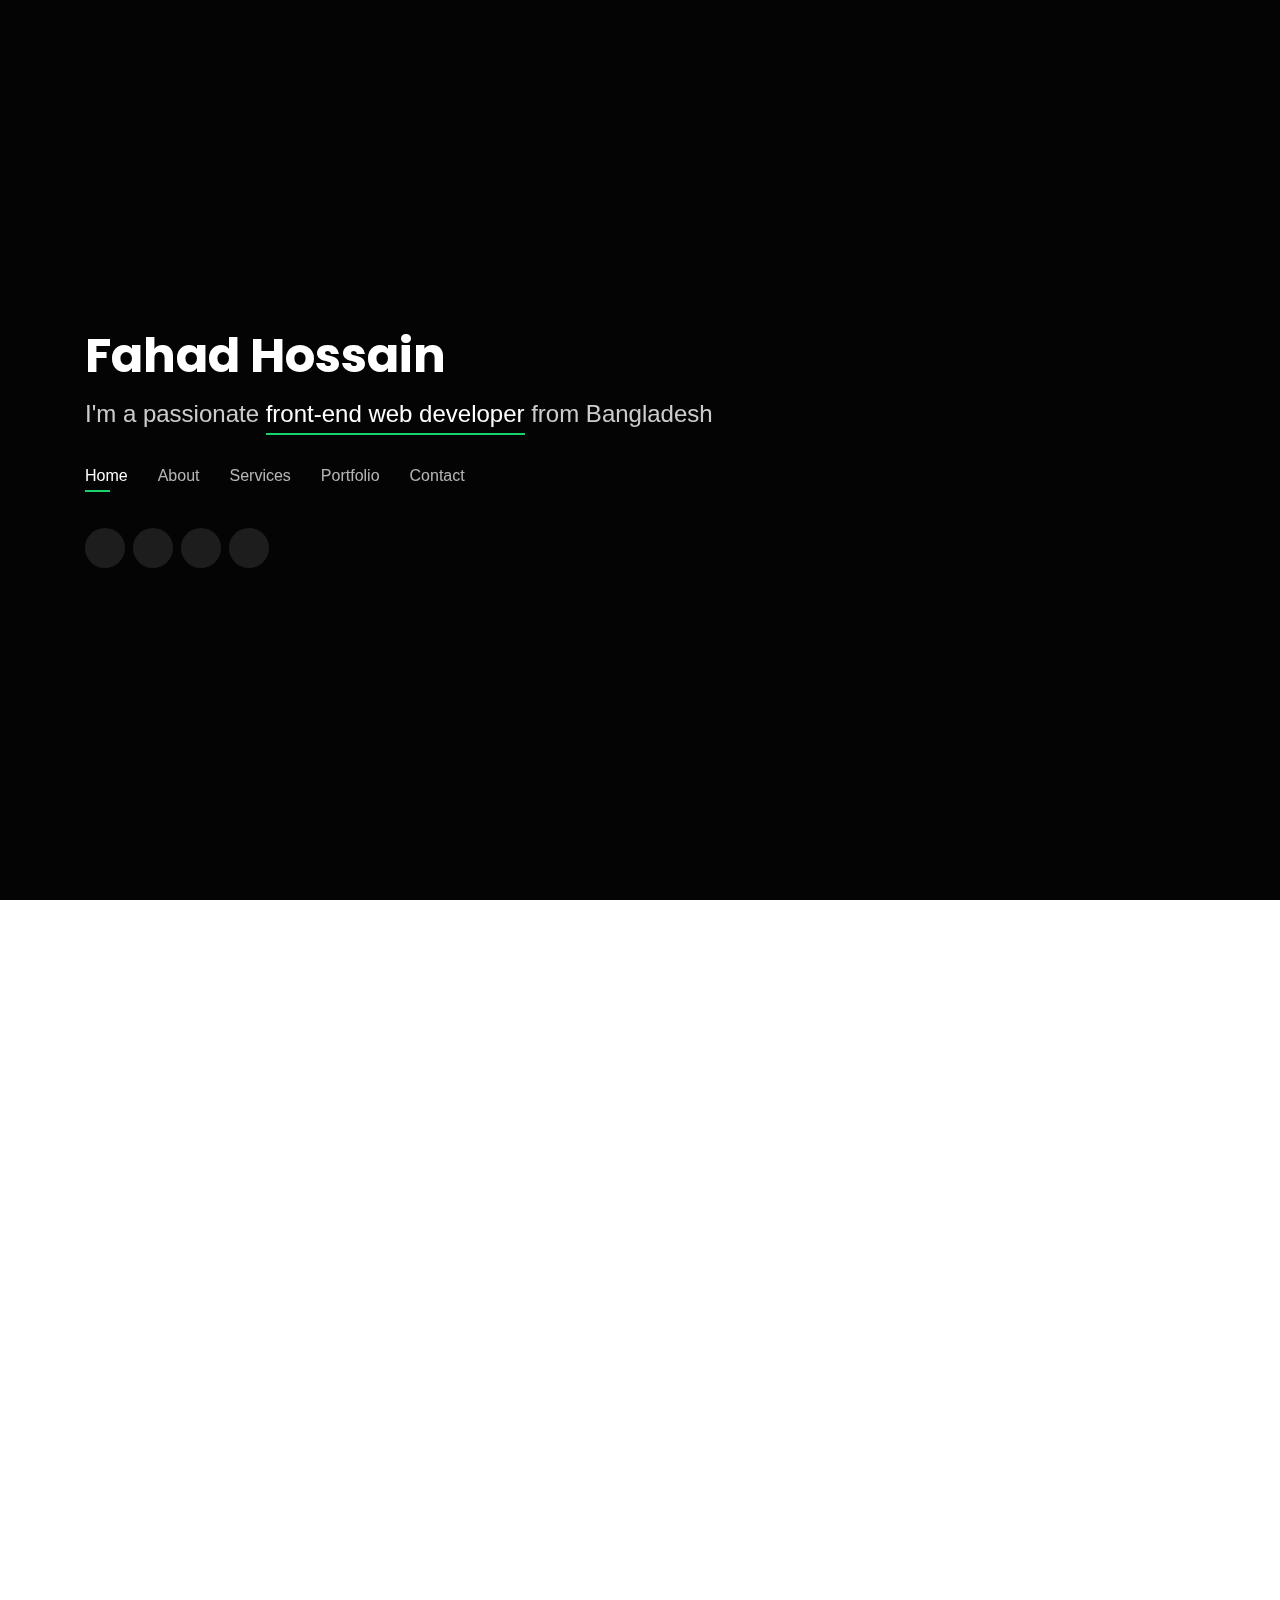
<file: index.html>
<html xmlns="http://www.w3.org/1999/xhtml" lang="en">

<head>
	<meta http-equiv="Content-Type" content="text/html; charset=utf-8" />
	<meta name="description" content="HTTrack is an easy-to-use website mirror utility. It allows you to download a World Wide website from the Internet to a local directory,building recursively all structures, getting html, images, and other files from the server to your computer. Links are rebuiltrelatively so that you can freely browse to the local site (works with any browser). You can mirror several sites together so that you can jump from one toanother. You can, also, update an existing mirror site, or resume an interrupted download. The robot is fully configurable, with an integrated help" />
	<meta name="keywords" content="httrack, HTTRACK, HTTrack, winhttrack, WINHTTRACK, WinHTTrack, offline browser, web mirror utility, aspirateur web, surf offline, web capture, www mirror utility, browse offline, local  site builder, website mirroring, aspirateur www, internet grabber, capture de site web, internet tool, hors connexion, unix, dos, windows 95, windows 98, solaris, ibm580, AIX 4.0, HTS, HTGet, web aspirator, web aspirateur, libre, GPL, GNU, free software" />
	<title>Local index - HTTrack Website Copier</title>
  <!-- Mirror and index made by HTTrack Website Copier/3.49-2 [XR&CO'2014] -->
	<style type="text/css">
	<!--

body {
	margin: 0;  padding: 0;  margin-bottom: 15px;  margin-top: 8px;
	background: #77b;
}
body, td {
	font: 14px "Trebuchet MS", Verdana, Arial, Helvetica, sans-serif;
	}

#subTitle {
	background: #000;  color: #fff;  padding: 4px;  font-weight: bold; 
	}

#siteNavigation a, #siteNavigation .current {
	font-weight: bold;  color: #448;
	}
#siteNavigation a:link    { text-decoration: none; }
#siteNavigation a:visited { text-decoration: none; }

#siteNavigation .current { background-color: #ccd; }

#siteNavigation a:hover   { text-decoration: none;  background-color: #fff;  color: #000; }
#siteNavigation a:active  { text-decoration: none;  background-color: #ccc; }


a:link    { text-decoration: underline;  color: #00f; }
a:visited { text-decoration: underline;  color: #000; }
a:hover   { text-decoration: underline;  color: #c00; }
a:active  { text-decoration: underline; }

#pageContent {
	clear: both;
	border-bottom: 6px solid #000;
	padding: 10px;  padding-top: 20px;
	line-height: 1.65em;
	background-image: url(backblue.gif);
	background-repeat: no-repeat;
	background-position: top right;
	}

#pageContent, #siteNavigation {
	background-color: #ccd;
	}


.imgLeft  { float: left;   margin-right: 10px;  margin-bottom: 10px; }
.imgRight { float: right;  margin-left: 10px;   margin-bottom: 10px; }

hr { height: 1px;  color: #000;  background-color: #000;  margin-bottom: 15px; }

h1 { margin: 0;  font-weight: bold;  font-size: 2em; }
h2 { margin: 0;  font-weight: bold;  font-size: 1.6em; }
h3 { margin: 0;  font-weight: bold;  font-size: 1.3em; }
h4 { margin: 0;  font-weight: bold;  font-size: 1.18em; }

.blak { background-color: #000; }
.hide { display: none; }
.tableWidth { min-width: 400px; }

.tblRegular       { border-collapse: collapse; }
.tblRegular td    { padding: 6px;  background-image: url(fade.gif);  border: 2px solid #99c; }
.tblHeaderColor, .tblHeaderColor td { background: #99c; }
.tblNoBorder td   { border: 0; }


// -->
</style>

</head>

<table width="76%" border="0" align="center" cellspacing="0" cellpadding="3" class="tableWidth">
	<tr>
	<td id="subTitle">HTTrack Website Copier - Open Source offline browser</td>
	</tr>
</table>
<table width="76%" border="0" align="center" cellspacing="0" cellpadding="0" class="tableWidth">
<tr class="blak">
<td>
	<table width="100%" border="0" align="center" cellspacing="1" cellpadding="0">
	<tr>
	<td colspan="6"> 
		<table width="100%" border="0" align="center" cellspacing="0" cellpadding="10">
		<tr> 
		<td id="pageContent"> 
<!-- ==================== End prologue ==================== -->

	<meta name="generator" content="HTTrack Website Copier/3.x">
	<TITLE>Local index - HTTrack</TITLE>
</HEAD>
<BODY>
<H1 ALIGN=Center>Index of locally available sites:</H1>
	<TABLE BORDER="0" WIDTH="100%" CELLSPACING="1" CELLPADDING="0">
		<TR>
			<TD BACKGROUND="fade.gif">
				&middot;
					<A HREF="fahadhossain.com/index.html">
						Personal
					</A>		
			</TD>
		</TR>
	</TABLE>
	<BR>
	<BR>
	<BR>
  	<H6 ALIGN="RIGHT">
	<I>Mirror and index made by HTTrack Website Copier [XR&amp;CO'2008]</I>
	</H6>
	<!-- Mirror and index made by HTTrack Website Copier/3.49-2 [XR&CO'2014] -->
	<!-- Thanks for using HTTrack Website Copier! -->
	<meta HTTP-EQUIV="Refresh" CONTENT="0; URL=fahadhossain.com/index.html">


<!-- ==================== Start epilogue ==================== -->
		</td>
		</tr>
		</table>
	</td>
	</tr>
	</table>
</td>
</tr>
</table>

<table width="76%" border="0" align="center" valign="bottom" cellspacing="0" cellpadding="0">
	<tr>
	<td id="footer"><small>&copy; 2008 Xavier Roche & other contributors - Web Design: Leto Kauler.</small></td>
	</tr>
</table>

</body>

</html>
</file>
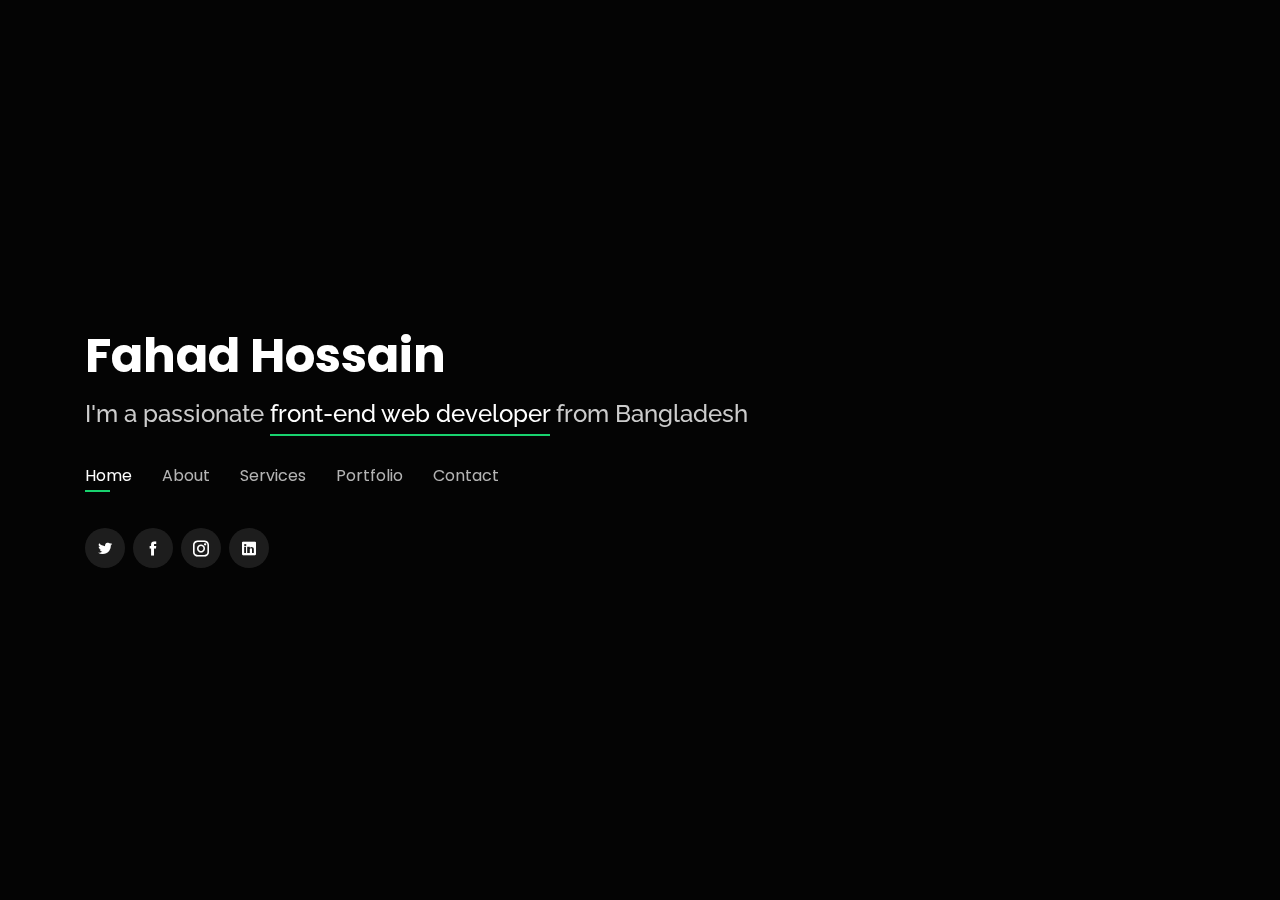
<file: fahadhossain.com/index.html>
<!DOCTYPE html>
<html lang="en">


<!-- Mirrored from fahadhossain.com/ by HTTrack Website Copier/3.x [XR&CO'2014], Sat, 13 Jun 2020 15:01:05 GMT -->
<head>
  <meta charset="utf-8">
  <meta content="width=device-width, initial-scale=1.0" name="viewport">

  <title>Personal</title>
  <meta content="" name="descriptison">
  <meta content="" name="keywords">

  <!-- Favicons -->
  <link href="assets/img/goku_hair_grande.png" rel="icon">
  <link href="assets/img/images.png" rel="apple-touch-icon">

  <!-- Google Fonts -->
  <link
    href="https://fonts.googleapis.com/css?family=Open+Sans:300,300i,400,400i,600,600i,700,700i|Raleway:300,300i,400,400i,500,500i,600,600i,700,700i|Poppins:300,300i,400,400i,500,500i,600,600i,700,700i"
    rel="stylesheet">

  <!-- Vendor CSS Files -->
  <link href="assets/vendor/bootstrap/css/bootstrap.min.css" rel="stylesheet">
  <link href="assets/vendor/icofont/icofont.min.css" rel="stylesheet">
  <link href="assets/vendor/remixicon/remixicon.css" rel="stylesheet">
  <link href="assets/vendor/owl.carousel/assets/owl.carousel.min.css" rel="stylesheet">
  <link href="assets/vendor/boxicons/css/boxicons.min.css" rel="stylesheet">
  <link href="assets/vendor/venobox/venobox.css" rel="stylesheet">

  <!-- Template Main CSS File -->
  <link href="assets/css/style.css" rel="stylesheet">

  <!-- =======================================================
  * Template Name: Personal - v2.2.0
  * Template URL: https://bootstrapmade.com/personal-free-resume-bootstrap-template/
  * Author: BootstrapMade.com
  * License: https://bootstrapmade.com/license/
  ======================================================== -->
</head>

<body>

  <!-- ======= Header ======= -->
  <header id="header" class="header-tops">
    <div class="container">

      <h1><a href="index-2.html">Fahad Hossain</a></h1>
      <!-- Uncomment below if you prefer to use an image logo -->
      <!-- <a href="index.html" class="mr-auto"><img src="assets/img/logo.png" alt="" class="img-fluid"></a> -->
      <h2>I'm a passionate <span>front-end web developer</span> from Bangladesh</h2>

      <nav class="nav-menu d-none d-lg-block">
        <ul>
          <li class="active"><a href="#header">Home</a></li>
          <li><a href="#about">About</a></li>
          <li><a href="#services">Services</a></li>
          <li><a href="#portfolio">Portfolio</a></li>
          <li><a href="#contact">Contact</a></li>
        </ul>
      </nav><!-- .nav-menu -->

      <div class="social-links">
        <a href="https://twitter.com/FahadHo13378670" class="twitter"><i class="icofont-twitter"></i></a>
        <a href="https://www.facebook.com/profile.php?id=100006606557289" class="facebook"><i
            class="icofont-facebook"></i></a>
        <a href="https://www.instagram.com/faahaad.hosen/?hl=en" class="instagram"><i class="icofont-instagram"></i></a>
        <a href="https://www.linkedin.com/in/fahad-hossain-4b3bb1198/" class="linkedin"><i
            class="icofont-linkedin"></i></a>
      </div>

    </div>
  </header><!-- End Header -->

  <!-- ======= About Section ======= -->
  <section id="about" class="about">

    <!-- ======= About Me ======= -->
    <div class="about-me container">

      <div class="section-title">
        <h2>About</h2>
        <p>Learn more about me</p>
      </div>

      <div class="row">
        <div class="col-lg-4" data-aos="fade-right">
          <img src="assets/img/fahad-me-1.png" class="img-fluid" alt="">
        </div>
        <div class="col-lg-8 pt-4 pt-lg-0 content" data-aos="fade-left">
          <h3>Front-End Developer </h3>
          <p class="font-italic">
            Fast learner and expert in utilizing the knowledge.You can give me a try .I promise you will be satisfied.
          </p>
          <div class="row">
            <div class="col-lg-6">
              <ul>
                <li><i class="icofont-rounded-right"></i> <strong>Website:</strong> www.example.com</li>
                <li><i class="icofont-rounded-right"></i> <strong>Phone:</strong> +880 181 8130 998</li>
                <li><i class="icofont-rounded-right"></i> <strong>City:</strong> City : Bangladesh, Dhaka</li>
                <li><i class="icofont-rounded-right"></i> <strong>PhEmailone:</strong> fali87026@gmailcom</li>
              </ul>
            </div>
            <div class="col-lg-6">
              <ul>
                <li><i class="icofont-rounded-right"></i> <strong>Age:</strong> 21</li>
                <li><i class="icofont-rounded-right"></i> <strong>Degree:</strong> Honors</li>
                <li><i class="icofont-rounded-right"></i> <strong>Hire Me:</strong> Fiberr</li>
                <li><i class="icofont-rounded-right"></i> <strong>Freelance:</strong> Available</li>
              </ul>
            </div>
          </div>

        </div>
      </div>

    </div><!-- End About Me -->

    <!-- ======= Counts ======= -->
    <div class="counts container">

      <div class="row">

        <div class="col-lg-3 col-md-6">
          <div class="count-box">
            <i class="icofont-simple-smile"></i>
            <span data-toggle="counter-up">30</span>
            <p>Happy Clients</p>
          </div>
        </div>

        <div class="col-lg-3 col-md-6 mt-5 mt-md-0">
          <div class="count-box">
            <i class="icofont-document-folder"></i>
            <span data-toggle="counter-up">30</span>
            <p>Projects</p>
          </div>
        </div>

        <div class="col-lg-3 col-md-6 mt-5 mt-lg-0">
          <div class="count-box">
            <i class="icofont-live-support"></i>
            <span data-toggle="counter-up">300</span>
            <p>Hours Of Support</p>
          </div>
        </div>

        <div class="col-lg-3 col-md-6 mt-5 mt-lg-0">
          <div class="count-box">
            <i class="icofont-users-alt-5"></i>
            <span data-toggle="counter-up">3</span>
            <p>Hard Workers</p>
          </div>
        </div>

      </div>

    </div><!-- End Counts -->

    <!-- ======= Skills  ======= -->
    <div class="skills container">

      <div class="section-title">
        <h2>Skills</h2>
      </div>

      <div class="row skills-content">

        <div class="col-lg-6">

          <div class="progress">
            <span class="skill">HTML <i class="val">100%</i></span>
            <div class="progress-bar-wrap">
              <div class="progress-bar" role="progressbar" aria-valuenow="100" aria-valuemin="0" aria-valuemax="100">
              </div>
            </div>
          </div>

          <div class="progress">
            <span class="skill">CSS <i class="val">90%</i></span>
            <div class="progress-bar-wrap">
              <div class="progress-bar" role="progressbar" aria-valuenow="90" aria-valuemin="0" aria-valuemax="100">
              </div>
            </div>
          </div>

          <div class="progress">
            <span class="skill">JavaScript <i class="val">75%</i></span>
            <div class="progress-bar-wrap">
              <div class="progress-bar" role="progressbar" aria-valuenow="75" aria-valuemin="0" aria-valuemax="100">
              </div>
            </div>
          </div>

        </div>

        <div class="col-lg-6">

          <div class="progress">
            <span class="skill">PHP <i class="val">80%</i></span>
            <div class="progress-bar-wrap">
              <div class="progress-bar" role="progressbar" aria-valuenow="80" aria-valuemin="0" aria-valuemax="100">
              </div>
            </div>
          </div>

          <div class="progress">
            <span class="skill">WordPress/CMS <i class="val">90%</i></span>
            <div class="progress-bar-wrap">
              <div class="progress-bar" role="progressbar" aria-valuenow="90" aria-valuemin="0" aria-valuemax="100">
              </div>
            </div>
          </div>

          <div class="progress">
            <span class="skill">Photoshop <i class="val">55%</i></span>
            <div class="progress-bar-wrap">
              <div class="progress-bar" role="progressbar" aria-valuenow="55" aria-valuemin="0" aria-valuemax="100">
              </div>
            </div>
          </div>

        </div>

      </div>

    </div><!-- End Skills -->

    <!-- ======= Interests ======= -->
    <div class="interests container">

      <div class="section-title">
        <h2>Interests</h2>
      </div>

      <div class="row">
        <div class="col-lg-3 col-md-4">
          <div class="icon-box">
            <i class="ri-store-line" style="color: #ffbb2c;"></i>
            <h3>Lorem Ipsum</h3>
          </div>
        </div>
        <div class="col-lg-3 col-md-4 mt-4 mt-md-0">
          <div class="icon-box">
            <i class="ri-bar-chart-box-line" style="color: #5578ff;"></i>
            <h3>Dolor Sitema</h3>
          </div>
        </div>
        <div class="col-lg-3 col-md-4 mt-4 mt-md-0">
          <div class="icon-box">
            <i class="ri-calendar-todo-line" style="color: #e80368;"></i>
            <h3>Sed perspiciatis</h3>
          </div>
        </div>
        <div class="col-lg-3 col-md-4 mt-4 mt-lg-0">
          <div class="icon-box">
            <i class="ri-paint-brush-line" style="color: #e361ff;"></i>
            <h3>Magni Dolores</h3>
          </div>
        </div>
        <div class="col-lg-3 col-md-4 mt-4">
          <div class="icon-box">
            <i class="ri-database-2-line" style="color: #47aeff;"></i>
            <h3>Nemo Enim</h3>
          </div>
        </div>
        <div class="col-lg-3 col-md-4 mt-4">
          <div class="icon-box">
            <i class="ri-gradienter-line" style="color: #ffa76e;"></i>
            <h3>Eiusmod Tempor</h3>
          </div>
        </div>
        <div class="col-lg-3 col-md-4 mt-4">
          <div class="icon-box">
            <i class="ri-file-list-3-line" style="color: #11dbcf;"></i>
            <h3>Midela Teren</h3>
          </div>
        </div>
        <div class="col-lg-3 col-md-4 mt-4">
          <div class="icon-box">
            <i class="ri-price-tag-2-line" style="color: #4233ff;"></i>
            <h3>Pira Neve</h3>
          </div>
        </div>
        <div class="col-lg-3 col-md-4 mt-4">
          <div class="icon-box">
            <i class="ri-anchor-line" style="color: #b2904f;"></i>
            <h3>Dirada Pack</h3>
          </div>
        </div>
        <div class="col-lg-3 col-md-4 mt-4">
          <div class="icon-box">
            <i class="ri-disc-line" style="color: #b20969;"></i>
            <h3>Moton Ideal</h3>
          </div>
        </div>
        <div class="col-lg-3 col-md-4 mt-4">
          <div class="icon-box">
            <i class="ri-base-station-line" style="color: #ff5828;"></i>
            <h3>Verdo Park</h3>
          </div>
        </div>
        <div class="col-lg-3 col-md-4 mt-4">
          <div class="icon-box">
            <i class="ri-fingerprint-line" style="color: #29cc61;"></i>
            <h3>Flavor Nivelanda</h3>
          </div>
        </div>
      </div>

    </div><!-- End Interests -->

    <!-- ======= Testimonials ======= -->
    <div class="testimonials container">

      <div class="section-title">
        <h2>Testimonials</h2>
      </div>

      <div class="owl-carousel testimonials-carousel">

        <div class="testimonial-item">
          <p>
            <i class="bx bxs-quote-alt-left quote-icon-left"></i>
            I have never seen such a dedicated person. I guided him in the begining but he surpassed me within a year.
            <i class="bx bxs-quote-alt-right quote-icon-right"></i>
          </p>
          <img src="assets/img/obayed.png" class="testimonial-img" alt="">
          <h3>Obayed Mamur</h3>
          <h4>Ceo &amp; Founder</h4>
        </div>

        <div class="testimonial-item">
          <p>
            <i class="bx bxs-quote-alt-left quote-icon-left"></i>
            He is very dedicated to his work . He is a complete package.
            <i class="bx bxs-quote-alt-right quote-icon-right"></i>
          </p>
          <img src="assets/img/tanzil.png" class="testimonial-img" alt="">
          <h3>Tanzil Islam</h3>
          <h4>Designer</h4>
        </div>

        <div class="testimonial-item">
          <p>
            <i class="bx bxs-quote-alt-left quote-icon-left"></i>
            Enim nisi quem export duis labore cillum quae magna enim sint quorum nulla quem veniam duis minim tempor
            labore quem eram duis noster aute amet eram fore quis sint minim.
            <i class="bx bxs-quote-alt-right quote-icon-right"></i>
          </p>
          <img src="assets/img/testimonials/testimonials-3.jpg" class="testimonial-img" alt="">
          <h3>Jena Karlis</h3>
          <h4>Store Owner</h4>
        </div>

      </div>

    </div><!-- End Testimonials  -->

  </section><!-- End About Section -->



  <!-- ======= Services Section ======= -->
  <section id="services" class="services">
    <div class="container">

      <div class="section-title">
        <h2>Services</h2>
        <p>My Services</p>
      </div>

      <div class="row">
        <div class="col-lg-4 col-md-6 d-flex align-items-stretch">
          <div class="icon-box">
            <div class="icon"><i class="bx bxl-dribbble"></i></div>
            <h4><a href="#">Web Designer</a></h4>
            <p>Voluptatum deleniti atque corrupti quos dolores et quas molestias excepturi</p>
          </div>
        </div>

        <div class="col-lg-4 col-md-6 d-flex align-items-stretch mt-4 mt-md-0">
          <div class="icon-box">
            <div class="icon"><i class="bx bx-file"></i></div>
            <h4><a href="#">WordPress Customization</a></h4>
            <p>Duis aute irure dolor in reprehenderit in voluptate velit esse cillum dolore</p>
          </div>
        </div>

        <div class="col-lg-4 col-md-6 d-flex align-items-stretch mt-4 mt-lg-0">
          <div class="icon-box">
            <div class="icon"><i class="bx bx-tachometer"></i></div>
            <h4><a href="#">Web Developer</a></h4>
            <p>Excepteur sint occaecat cupidatat non proident, sunt in culpa qui officia</p>
          </div>
        </div>


      </div>

    </div>
  </section><!-- End Services Section -->

  <!-- ======= Portfolio Section ======= -->
  <section id="portfolio" class="portfolio">
    <div class="container">

      <div class="section-title">
        <h2>Portfolio</h2>
        <p>My Works</p>
      </div>

      <div class="row">
        <div class="col-lg-12 d-flex justify-content-center">
          <ul id="portfolio-flters">
            <li data-filter="*" class="filter-active">All</li>
            <li data-filter=".filter-bootstrap">Bootstrap</li>
            <li data-filter=".filter-wordpress">WordPress</li>
          </ul>
        </div>
      </div>

      <div class="row portfolio-container">

        <div class="col-lg-4 col-md-6 portfolio-item filter-bootstrap">
          <div class="portfolio-wrap">
            <img src="assets/img/New%20folder/Screenshot%20(832).png" class="img-fluid" alt="">
            <div class="portfolio-info">
              <h4>RESTUARANT</h4>
              <p>Bootstrap Website</p>
              <div class="portfolio-links">
                <a href="assets/img/New%20folder/1.png" data-gall="portfolioGallery" class="venobox" title="App 1"><i
                    class="bx bx-plus"></i></a>
                <a href="portfolio-details.html" data-gall="portfolioDetailsGallery" data-vbtype="iframe"
                  class="venobox" title="Portfolio Details"><i class="bx bx-link"></i></a>
              </div>
            </div>
          </div>
        </div>

        <div class="col-lg-4 col-md-6 portfolio-item filter-wordpress">
          <div class="portfolio-wrap">
            <img src="assets/img/New%20folder/Screenshot%20(830).png" class="img-fluid" alt="">
            <div class="portfolio-info">
              <h4>KNIGHT</h4>
              <p>WordPress Website</p>
              <div class="portfolio-links">
                <a href="assets/img/New%20folder/3.png" data-gall="portfolioGallery" class="venobox" title="Web 3"><i
                    class="bx bx-plus"></i></a>
                <a href="portfolio-details.html" data-gall="portfolioDetailsGallery" data-vbtype="iframe"
                  class="venobox" title="Portfolio Details"><i class="bx bx-link"></i></a>
              </div>
            </div>
          </div>
        </div>

        <div class="col-lg-4 col-md-6 portfolio-item filter-bootstrap">
          <div class="portfolio-wrap">
            <img src="assets/img/New%20folder/Screenshot%20(829).png" class="img-fluid" alt="">
            <div class="portfolio-info">
              <h4>CUDA</h4>
              <p>Bootstrap Website</p>
              <div class="portfolio-links">
                <a href="assets/img/New%20folder/2.png" data-gall="portfolioGallery" class="venobox" title="App 2"><i
                    class="bx bx-plus"></i></a>
                <a href="portfolio-details.html" data-gall="portfolioDetailsGallery" data-vbtype="iframe"
                  class="venobox" title="Portfolio Details"><i class="bx bx-link"></i></a>
              </div>
            </div>
          </div>
        </div>

        <div class="col-lg-4 col-md-6 portfolio-item filter-bootstrap">
          <div class="portfolio-wrap">
            <img src="assets/img/portfolio/portfolio-4.jpg" class="img-fluid" alt="">
            <div class="portfolio-info">
              <h4>Bootstrap 3</h4>
              <p>Bootstrap Website</p>
              <div class="portfolio-links">
                <a href="assets/img/portfolio/portfolio-4.jpg" data-gall="portfolioGallery" class="venobox"
                  title="Card 2"><i class="bx bx-plus"></i></a>
                <a href="portfolio-details.html" data-gall="portfolioDetailsGallery" data-vbtype="iframe"
                  class="venobox" title="Portfolio Details"><i class="bx bx-link"></i></a>
              </div>
            </div>
          </div>
        </div>

        <div class="col-lg-4 col-md-6 portfolio-item filter-wordpress">
          <div class="portfolio-wrap">
            <img src="assets/img/portfolio/portfolio-5.jpg" class="img-fluid" alt="">
            <div class="portfolio-info">
              <h4>WordPress 2</h4>
              <p>Bootstrap Website</p>
              <div class="portfolio-links">
                <a href="assets/img/portfolio/portfolio-5.jpg" data-gall="portfolioGallery" class="venobox"
                  title="Web 2"><i class="bx bx-plus"></i></a>
                <a href="portfolio-details.html" data-gall="portfolioDetailsGallery" data-vbtype="iframe"
                  class="venobox" title="Portfolio Details"><i class="bx bx-link"></i></a>
              </div>
            </div>
          </div>
        </div>

        <div class="col-lg-4 col-md-6 portfolio-item filter-wordpress">
          <div class="portfolio-wrap">
            <img src="assets/img/New%20folder/Screenshot%20(831).png" class="img-fluid" alt="">
            <div class="portfolio-info">
              <h4>SAILOR</h4>
              <p>WordPress Website</p>
              <div class="portfolio-links">
                <a href="assets/img/New%20folder/4.png" data-gall="portfolioGallery" class="venobox" title="App 3"><i
                    class="bx bx-plus"></i></a>
                <a href="portfolio-details.html" data-gall="portfolioDetailsGallery" data-vbtype="iframe"
                  class="venobox" title="Portfolio Details"><i class="bx bx-link"></i></a>
              </div>
            </div>
          </div>
        </div>

      </div>

    </div>
  </section><!-- End Portfolio Section -->

  <!-- ======= Contact Section ======= -->
  <section id="contact" class="contact">
    <div class="container">

      <div class="section-title">
        <h2>Contact</h2>
        <p>Contact Me</p>
      </div>

      <div class="row mt-2">

        <div class="col-md-6 d-flex align-items-stretch">
          <div class="info-box">
            <i class="bx bx-map"></i>
            <h3>My Address</h3>
            <p>Dhaka Bangladesh</p>
          </div>
        </div>

        <div class="col-md-6 mt-4 mt-md-0 d-flex align-items-stretch">
          <div class="info-box">
            <i class="bx bx-share-alt"></i>
            <h3>Social Profiles</h3>
            <div class="social-links">
              <a href="https://twitter.com/FahadHo13378670" class="twitter"><i class="icofont-twitter"></i></a>
              <a href="https://www.facebook.com/profile.php?id=100006606557289" class="facebook"><i
                  class="icofont-facebook"></i></a>
              <a href="https://www.instagram.com/faahaad.hosen/?hl=en" class="instagram"><i
                  class="icofont-instagram"></i></a>
              <a href="https://www.linkedin.com/in/fahad-hossain-4b3bb1198/" class="linkedin"><i
                  class="icofont-linkedin"></i></a>
            </div>>
          </div>
        </div>

        <div class="col-md-6 mt-4 d-flex align-items-stretch">
          <div class="info-box">
            <i class="bx bx-envelope"></i>
            <h3>Email Me</h3>
            <p>fali87026@gmail.com</p>
          </div>
        </div>
        <div class="col-md-6 mt-4 d-flex align-items-stretch">
          <div class="info-box">
            <i class="bx bx-phone-call"></i>
            <h3>Call Me</h3>
            <p>+880 1818 130 998</p>
          </div>
        </div>
      </div>

      <form action="https://fahadhossain.com/forms/contact.php" method="post" role="form" class="php-email-form mt-4">
        <div class="form-row">
          <div class="col-md-6 form-group">
            <input type="text" name="name" class="form-control" id="name" placeholder="Your Name" data-rule="minlen:4"
              data-msg="Please enter at least 4 chars" />
            <div class="validate"></div>
          </div>
          <div class="col-md-6 form-group">
            <input type="email" class="form-control" name="email" id="email" placeholder="Your Email" data-rule="email"
              data-msg="Please enter a valid email" />
            <div class="validate"></div>
          </div>
        </div>
        <div class="form-group">
          <input type="text" class="form-control" name="subject" id="subject" placeholder="Subject" data-rule="minlen:4"
            data-msg="Please enter at least 8 chars of subject" />
          <div class="validate"></div>
        </div>
        <div class="form-group">
          <textarea class="form-control" name="message" rows="5" data-rule="required"
            data-msg="Please write something for us" placeholder="Message"></textarea>
          <div class="validate"></div>
        </div>
        <div class="mb-3">
          <div class="loading">Loading</div>
          <div class="error-message"></div>
          <div class="sent-message">Your message has been sent. Thank you!</div>
        </div>
        <div class="text-center"><button type="submit">Send Message</button></div>
      </form>

    </div>
  </section><!-- End Contact Section -->



  <!-- Vendor JS Files -->
  <script src="assets/vendor/jquery/jquery.min.js"></script>
  <script src="assets/vendor/bootstrap/js/bootstrap.bundle.min.js"></script>
  <script src="assets/vendor/jquery.easing/jquery.easing.min.js"></script>
  <script src="assets/vendor/php-email-form/validate.js"></script>
  <script src="assets/vendor/waypoints/jquery.waypoints.min.js"></script>
  <script src="assets/vendor/counterup/counterup.min.js"></script>
  <script src="assets/vendor/owl.carousel/owl.carousel.min.js"></script>
  <script src="assets/vendor/isotope-layout/isotope.pkgd.min.js"></script>
  <script src="assets/vendor/venobox/venobox.min.js"></script>

  <!-- Template Main JS File -->
  <script src="assets/js/main.js"></script>

</body>


<!-- Mirrored from fahadhossain.com/ by HTTrack Website Copier/3.x [XR&CO'2014], Sat, 13 Jun 2020 15:03:03 GMT -->
</html>
</file>
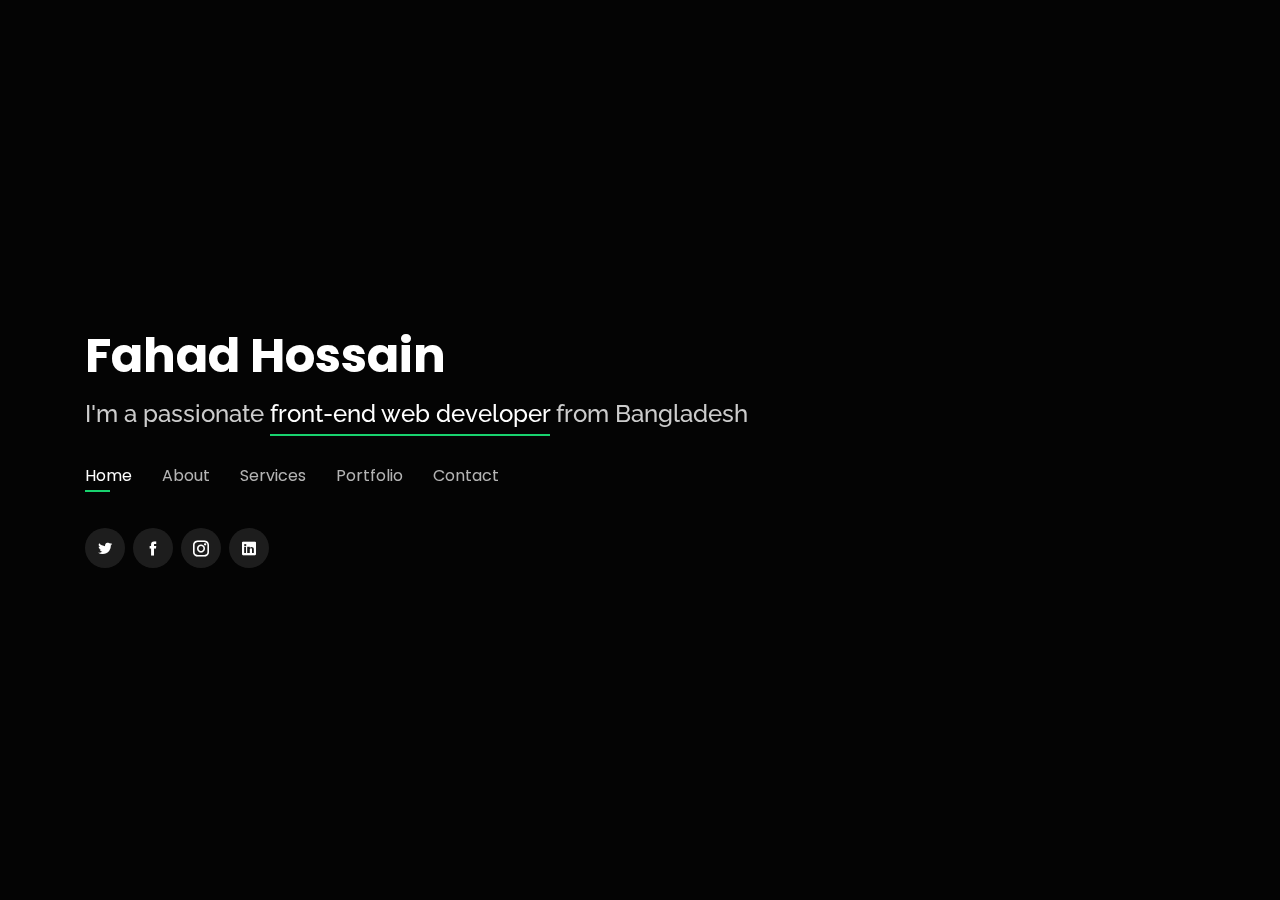
<file: fahadhossain.com/index-2.html>
<!DOCTYPE html>
<html lang="en">


<!-- Mirrored from fahadhossain.com/index.html by HTTrack Website Copier/3.x [XR&CO'2014], Sat, 13 Jun 2020 15:03:30 GMT -->
<head>
  <meta charset="utf-8">
  <meta content="width=device-width, initial-scale=1.0" name="viewport">

  <title>Personal</title>
  <meta content="" name="descriptison">
  <meta content="" name="keywords">

  <!-- Favicons -->
  <link href="assets/img/goku_hair_grande.png" rel="icon">
  <link href="assets/img/images.png" rel="apple-touch-icon">

  <!-- Google Fonts -->
  <link
    href="https://fonts.googleapis.com/css?family=Open+Sans:300,300i,400,400i,600,600i,700,700i|Raleway:300,300i,400,400i,500,500i,600,600i,700,700i|Poppins:300,300i,400,400i,500,500i,600,600i,700,700i"
    rel="stylesheet">

  <!-- Vendor CSS Files -->
  <link href="assets/vendor/bootstrap/css/bootstrap.min.css" rel="stylesheet">
  <link href="assets/vendor/icofont/icofont.min.css" rel="stylesheet">
  <link href="assets/vendor/remixicon/remixicon.css" rel="stylesheet">
  <link href="assets/vendor/owl.carousel/assets/owl.carousel.min.css" rel="stylesheet">
  <link href="assets/vendor/boxicons/css/boxicons.min.css" rel="stylesheet">
  <link href="assets/vendor/venobox/venobox.css" rel="stylesheet">

  <!-- Template Main CSS File -->
  <link href="assets/css/style.css" rel="stylesheet">

  <!-- =======================================================
  * Template Name: Personal - v2.2.0
  * Template URL: https://bootstrapmade.com/personal-free-resume-bootstrap-template/
  * Author: BootstrapMade.com
  * License: https://bootstrapmade.com/license/
  ======================================================== -->
</head>

<body>

  <!-- ======= Header ======= -->
  <header id="header" class="header-tops">
    <div class="container">

      <h1><a href="index-2.html">Fahad Hossain</a></h1>
      <!-- Uncomment below if you prefer to use an image logo -->
      <!-- <a href="index.html" class="mr-auto"><img src="assets/img/logo.png" alt="" class="img-fluid"></a> -->
      <h2>I'm a passionate <span>front-end web developer</span> from Bangladesh</h2>

      <nav class="nav-menu d-none d-lg-block">
        <ul>
          <li class="active"><a href="#header">Home</a></li>
          <li><a href="#about">About</a></li>
          <li><a href="#services">Services</a></li>
          <li><a href="#portfolio">Portfolio</a></li>
          <li><a href="#contact">Contact</a></li>
        </ul>
      </nav><!-- .nav-menu -->

      <div class="social-links">
        <a href="https://twitter.com/FahadHo13378670" class="twitter"><i class="icofont-twitter"></i></a>
        <a href="https://www.facebook.com/profile.php?id=100006606557289" class="facebook"><i
            class="icofont-facebook"></i></a>
        <a href="https://www.instagram.com/faahaad.hosen/?hl=en" class="instagram"><i class="icofont-instagram"></i></a>
        <a href="https://www.linkedin.com/in/fahad-hossain-4b3bb1198/" class="linkedin"><i
            class="icofont-linkedin"></i></a>
      </div>

    </div>
  </header><!-- End Header -->

  <!-- ======= About Section ======= -->
  <section id="about" class="about">

    <!-- ======= About Me ======= -->
    <div class="about-me container">

      <div class="section-title">
        <h2>About</h2>
        <p>Learn more about me</p>
      </div>

      <div class="row">
        <div class="col-lg-4" data-aos="fade-right">
          <img src="assets/img/fahad-me-1.png" class="img-fluid" alt="">
        </div>
        <div class="col-lg-8 pt-4 pt-lg-0 content" data-aos="fade-left">
          <h3>Front-End Developer </h3>
          <p class="font-italic">
            Fast learner and expert in utilizing the knowledge.You can give me a try .I promise you will be satisfied.
          </p>
          <div class="row">
            <div class="col-lg-6">
              <ul>
                <li><i class="icofont-rounded-right"></i> <strong>Website:</strong> www.example.com</li>
                <li><i class="icofont-rounded-right"></i> <strong>Phone:</strong> +880 181 8130 998</li>
                <li><i class="icofont-rounded-right"></i> <strong>City:</strong> City : Bangladesh, Dhaka</li>
                <li><i class="icofont-rounded-right"></i> <strong>PhEmailone:</strong> fali87026@gmailcom</li>
              </ul>
            </div>
            <div class="col-lg-6">
              <ul>
                <li><i class="icofont-rounded-right"></i> <strong>Age:</strong> 21</li>
                <li><i class="icofont-rounded-right"></i> <strong>Degree:</strong> Honors</li>
                <li><i class="icofont-rounded-right"></i> <strong>Hire Me:</strong> Fiberr</li>
                <li><i class="icofont-rounded-right"></i> <strong>Freelance:</strong> Available</li>
              </ul>
            </div>
          </div>

        </div>
      </div>

    </div><!-- End About Me -->

    <!-- ======= Counts ======= -->
    <div class="counts container">

      <div class="row">

        <div class="col-lg-3 col-md-6">
          <div class="count-box">
            <i class="icofont-simple-smile"></i>
            <span data-toggle="counter-up">30</span>
            <p>Happy Clients</p>
          </div>
        </div>

        <div class="col-lg-3 col-md-6 mt-5 mt-md-0">
          <div class="count-box">
            <i class="icofont-document-folder"></i>
            <span data-toggle="counter-up">30</span>
            <p>Projects</p>
          </div>
        </div>

        <div class="col-lg-3 col-md-6 mt-5 mt-lg-0">
          <div class="count-box">
            <i class="icofont-live-support"></i>
            <span data-toggle="counter-up">300</span>
            <p>Hours Of Support</p>
          </div>
        </div>

        <div class="col-lg-3 col-md-6 mt-5 mt-lg-0">
          <div class="count-box">
            <i class="icofont-users-alt-5"></i>
            <span data-toggle="counter-up">3</span>
            <p>Hard Workers</p>
          </div>
        </div>

      </div>

    </div><!-- End Counts -->

    <!-- ======= Skills  ======= -->
    <div class="skills container">

      <div class="section-title">
        <h2>Skills</h2>
      </div>

      <div class="row skills-content">

        <div class="col-lg-6">

          <div class="progress">
            <span class="skill">HTML <i class="val">100%</i></span>
            <div class="progress-bar-wrap">
              <div class="progress-bar" role="progressbar" aria-valuenow="100" aria-valuemin="0" aria-valuemax="100">
              </div>
            </div>
          </div>

          <div class="progress">
            <span class="skill">CSS <i class="val">90%</i></span>
            <div class="progress-bar-wrap">
              <div class="progress-bar" role="progressbar" aria-valuenow="90" aria-valuemin="0" aria-valuemax="100">
              </div>
            </div>
          </div>

          <div class="progress">
            <span class="skill">JavaScript <i class="val">75%</i></span>
            <div class="progress-bar-wrap">
              <div class="progress-bar" role="progressbar" aria-valuenow="75" aria-valuemin="0" aria-valuemax="100">
              </div>
            </div>
          </div>

        </div>

        <div class="col-lg-6">

          <div class="progress">
            <span class="skill">PHP <i class="val">80%</i></span>
            <div class="progress-bar-wrap">
              <div class="progress-bar" role="progressbar" aria-valuenow="80" aria-valuemin="0" aria-valuemax="100">
              </div>
            </div>
          </div>

          <div class="progress">
            <span class="skill">WordPress/CMS <i class="val">90%</i></span>
            <div class="progress-bar-wrap">
              <div class="progress-bar" role="progressbar" aria-valuenow="90" aria-valuemin="0" aria-valuemax="100">
              </div>
            </div>
          </div>

          <div class="progress">
            <span class="skill">Photoshop <i class="val">55%</i></span>
            <div class="progress-bar-wrap">
              <div class="progress-bar" role="progressbar" aria-valuenow="55" aria-valuemin="0" aria-valuemax="100">
              </div>
            </div>
          </div>

        </div>

      </div>

    </div><!-- End Skills -->

    <!-- ======= Interests ======= -->
    <div class="interests container">

      <div class="section-title">
        <h2>Interests</h2>
      </div>

      <div class="row">
        <div class="col-lg-3 col-md-4">
          <div class="icon-box">
            <i class="ri-store-line" style="color: #ffbb2c;"></i>
            <h3>Lorem Ipsum</h3>
          </div>
        </div>
        <div class="col-lg-3 col-md-4 mt-4 mt-md-0">
          <div class="icon-box">
            <i class="ri-bar-chart-box-line" style="color: #5578ff;"></i>
            <h3>Dolor Sitema</h3>
          </div>
        </div>
        <div class="col-lg-3 col-md-4 mt-4 mt-md-0">
          <div class="icon-box">
            <i class="ri-calendar-todo-line" style="color: #e80368;"></i>
            <h3>Sed perspiciatis</h3>
          </div>
        </div>
        <div class="col-lg-3 col-md-4 mt-4 mt-lg-0">
          <div class="icon-box">
            <i class="ri-paint-brush-line" style="color: #e361ff;"></i>
            <h3>Magni Dolores</h3>
          </div>
        </div>
        <div class="col-lg-3 col-md-4 mt-4">
          <div class="icon-box">
            <i class="ri-database-2-line" style="color: #47aeff;"></i>
            <h3>Nemo Enim</h3>
          </div>
        </div>
        <div class="col-lg-3 col-md-4 mt-4">
          <div class="icon-box">
            <i class="ri-gradienter-line" style="color: #ffa76e;"></i>
            <h3>Eiusmod Tempor</h3>
          </div>
        </div>
        <div class="col-lg-3 col-md-4 mt-4">
          <div class="icon-box">
            <i class="ri-file-list-3-line" style="color: #11dbcf;"></i>
            <h3>Midela Teren</h3>
          </div>
        </div>
        <div class="col-lg-3 col-md-4 mt-4">
          <div class="icon-box">
            <i class="ri-price-tag-2-line" style="color: #4233ff;"></i>
            <h3>Pira Neve</h3>
          </div>
        </div>
        <div class="col-lg-3 col-md-4 mt-4">
          <div class="icon-box">
            <i class="ri-anchor-line" style="color: #b2904f;"></i>
            <h3>Dirada Pack</h3>
          </div>
        </div>
        <div class="col-lg-3 col-md-4 mt-4">
          <div class="icon-box">
            <i class="ri-disc-line" style="color: #b20969;"></i>
            <h3>Moton Ideal</h3>
          </div>
        </div>
        <div class="col-lg-3 col-md-4 mt-4">
          <div class="icon-box">
            <i class="ri-base-station-line" style="color: #ff5828;"></i>
            <h3>Verdo Park</h3>
          </div>
        </div>
        <div class="col-lg-3 col-md-4 mt-4">
          <div class="icon-box">
            <i class="ri-fingerprint-line" style="color: #29cc61;"></i>
            <h3>Flavor Nivelanda</h3>
          </div>
        </div>
      </div>

    </div><!-- End Interests -->

    <!-- ======= Testimonials ======= -->
    <div class="testimonials container">

      <div class="section-title">
        <h2>Testimonials</h2>
      </div>

      <div class="owl-carousel testimonials-carousel">

        <div class="testimonial-item">
          <p>
            <i class="bx bxs-quote-alt-left quote-icon-left"></i>
            I have never seen such a dedicated person. I guided him in the begining but he surpassed me within a year.
            <i class="bx bxs-quote-alt-right quote-icon-right"></i>
          </p>
          <img src="assets/img/obayed.png" class="testimonial-img" alt="">
          <h3>Obayed Mamur</h3>
          <h4>Ceo &amp; Founder</h4>
        </div>

        <div class="testimonial-item">
          <p>
            <i class="bx bxs-quote-alt-left quote-icon-left"></i>
            He is very dedicated to his work . He is a complete package.
            <i class="bx bxs-quote-alt-right quote-icon-right"></i>
          </p>
          <img src="assets/img/tanzil.png" class="testimonial-img" alt="">
          <h3>Tanzil Islam</h3>
          <h4>Designer</h4>
        </div>

        <div class="testimonial-item">
          <p>
            <i class="bx bxs-quote-alt-left quote-icon-left"></i>
            Enim nisi quem export duis labore cillum quae magna enim sint quorum nulla quem veniam duis minim tempor
            labore quem eram duis noster aute amet eram fore quis sint minim.
            <i class="bx bxs-quote-alt-right quote-icon-right"></i>
          </p>
          <img src="assets/img/testimonials/testimonials-3.jpg" class="testimonial-img" alt="">
          <h3>Jena Karlis</h3>
          <h4>Store Owner</h4>
        </div>

      </div>

    </div><!-- End Testimonials  -->

  </section><!-- End About Section -->



  <!-- ======= Services Section ======= -->
  <section id="services" class="services">
    <div class="container">

      <div class="section-title">
        <h2>Services</h2>
        <p>My Services</p>
      </div>

      <div class="row">
        <div class="col-lg-4 col-md-6 d-flex align-items-stretch">
          <div class="icon-box">
            <div class="icon"><i class="bx bxl-dribbble"></i></div>
            <h4><a href="#">Web Designer</a></h4>
            <p>Voluptatum deleniti atque corrupti quos dolores et quas molestias excepturi</p>
          </div>
        </div>

        <div class="col-lg-4 col-md-6 d-flex align-items-stretch mt-4 mt-md-0">
          <div class="icon-box">
            <div class="icon"><i class="bx bx-file"></i></div>
            <h4><a href="#">WordPress Customization</a></h4>
            <p>Duis aute irure dolor in reprehenderit in voluptate velit esse cillum dolore</p>
          </div>
        </div>

        <div class="col-lg-4 col-md-6 d-flex align-items-stretch mt-4 mt-lg-0">
          <div class="icon-box">
            <div class="icon"><i class="bx bx-tachometer"></i></div>
            <h4><a href="#">Web Developer</a></h4>
            <p>Excepteur sint occaecat cupidatat non proident, sunt in culpa qui officia</p>
          </div>
        </div>


      </div>

    </div>
  </section><!-- End Services Section -->

  <!-- ======= Portfolio Section ======= -->
  <section id="portfolio" class="portfolio">
    <div class="container">

      <div class="section-title">
        <h2>Portfolio</h2>
        <p>My Works</p>
      </div>

      <div class="row">
        <div class="col-lg-12 d-flex justify-content-center">
          <ul id="portfolio-flters">
            <li data-filter="*" class="filter-active">All</li>
            <li data-filter=".filter-bootstrap">Bootstrap</li>
            <li data-filter=".filter-wordpress">WordPress</li>
          </ul>
        </div>
      </div>

      <div class="row portfolio-container">

        <div class="col-lg-4 col-md-6 portfolio-item filter-bootstrap">
          <div class="portfolio-wrap">
            <img src="assets/img/New%20folder/Screenshot%20(832).png" class="img-fluid" alt="">
            <div class="portfolio-info">
              <h4>RESTUARANT</h4>
              <p>Bootstrap Website</p>
              <div class="portfolio-links">
                <a href="assets/img/New%20folder/1.png" data-gall="portfolioGallery" class="venobox" title="App 1"><i
                    class="bx bx-plus"></i></a>
                <a href="portfolio-details.html" data-gall="portfolioDetailsGallery" data-vbtype="iframe"
                  class="venobox" title="Portfolio Details"><i class="bx bx-link"></i></a>
              </div>
            </div>
          </div>
        </div>

        <div class="col-lg-4 col-md-6 portfolio-item filter-wordpress">
          <div class="portfolio-wrap">
            <img src="assets/img/New%20folder/Screenshot%20(830).png" class="img-fluid" alt="">
            <div class="portfolio-info">
              <h4>KNIGHT</h4>
              <p>WordPress Website</p>
              <div class="portfolio-links">
                <a href="assets/img/New%20folder/3.png" data-gall="portfolioGallery" class="venobox" title="Web 3"><i
                    class="bx bx-plus"></i></a>
                <a href="portfolio-details.html" data-gall="portfolioDetailsGallery" data-vbtype="iframe"
                  class="venobox" title="Portfolio Details"><i class="bx bx-link"></i></a>
              </div>
            </div>
          </div>
        </div>

        <div class="col-lg-4 col-md-6 portfolio-item filter-bootstrap">
          <div class="portfolio-wrap">
            <img src="assets/img/New%20folder/Screenshot%20(829).png" class="img-fluid" alt="">
            <div class="portfolio-info">
              <h4>CUDA</h4>
              <p>Bootstrap Website</p>
              <div class="portfolio-links">
                <a href="assets/img/New%20folder/2.png" data-gall="portfolioGallery" class="venobox" title="App 2"><i
                    class="bx bx-plus"></i></a>
                <a href="portfolio-details.html" data-gall="portfolioDetailsGallery" data-vbtype="iframe"
                  class="venobox" title="Portfolio Details"><i class="bx bx-link"></i></a>
              </div>
            </div>
          </div>
        </div>

        <div class="col-lg-4 col-md-6 portfolio-item filter-bootstrap">
          <div class="portfolio-wrap">
            <img src="assets/img/portfolio/portfolio-4.jpg" class="img-fluid" alt="">
            <div class="portfolio-info">
              <h4>Bootstrap 3</h4>
              <p>Bootstrap Website</p>
              <div class="portfolio-links">
                <a href="assets/img/portfolio/portfolio-4.jpg" data-gall="portfolioGallery" class="venobox"
                  title="Card 2"><i class="bx bx-plus"></i></a>
                <a href="portfolio-details.html" data-gall="portfolioDetailsGallery" data-vbtype="iframe"
                  class="venobox" title="Portfolio Details"><i class="bx bx-link"></i></a>
              </div>
            </div>
          </div>
        </div>

        <div class="col-lg-4 col-md-6 portfolio-item filter-wordpress">
          <div class="portfolio-wrap">
            <img src="assets/img/portfolio/portfolio-5.jpg" class="img-fluid" alt="">
            <div class="portfolio-info">
              <h4>WordPress 2</h4>
              <p>Bootstrap Website</p>
              <div class="portfolio-links">
                <a href="assets/img/portfolio/portfolio-5.jpg" data-gall="portfolioGallery" class="venobox"
                  title="Web 2"><i class="bx bx-plus"></i></a>
                <a href="portfolio-details.html" data-gall="portfolioDetailsGallery" data-vbtype="iframe"
                  class="venobox" title="Portfolio Details"><i class="bx bx-link"></i></a>
              </div>
            </div>
          </div>
        </div>

        <div class="col-lg-4 col-md-6 portfolio-item filter-wordpress">
          <div class="portfolio-wrap">
            <img src="assets/img/New%20folder/Screenshot%20(831).png" class="img-fluid" alt="">
            <div class="portfolio-info">
              <h4>SAILOR</h4>
              <p>WordPress Website</p>
              <div class="portfolio-links">
                <a href="assets/img/New%20folder/4.png" data-gall="portfolioGallery" class="venobox" title="App 3"><i
                    class="bx bx-plus"></i></a>
                <a href="portfolio-details.html" data-gall="portfolioDetailsGallery" data-vbtype="iframe"
                  class="venobox" title="Portfolio Details"><i class="bx bx-link"></i></a>
              </div>
            </div>
          </div>
        </div>

      </div>

    </div>
  </section><!-- End Portfolio Section -->

  <!-- ======= Contact Section ======= -->
  <section id="contact" class="contact">
    <div class="container">

      <div class="section-title">
        <h2>Contact</h2>
        <p>Contact Me</p>
      </div>

      <div class="row mt-2">

        <div class="col-md-6 d-flex align-items-stretch">
          <div class="info-box">
            <i class="bx bx-map"></i>
            <h3>My Address</h3>
            <p>Dhaka Bangladesh</p>
          </div>
        </div>

        <div class="col-md-6 mt-4 mt-md-0 d-flex align-items-stretch">
          <div class="info-box">
            <i class="bx bx-share-alt"></i>
            <h3>Social Profiles</h3>
            <div class="social-links">
              <a href="https://twitter.com/FahadHo13378670" class="twitter"><i class="icofont-twitter"></i></a>
              <a href="https://www.facebook.com/profile.php?id=100006606557289" class="facebook"><i
                  class="icofont-facebook"></i></a>
              <a href="https://www.instagram.com/faahaad.hosen/?hl=en" class="instagram"><i
                  class="icofont-instagram"></i></a>
              <a href="https://www.linkedin.com/in/fahad-hossain-4b3bb1198/" class="linkedin"><i
                  class="icofont-linkedin"></i></a>
            </div>>
          </div>
        </div>

        <div class="col-md-6 mt-4 d-flex align-items-stretch">
          <div class="info-box">
            <i class="bx bx-envelope"></i>
            <h3>Email Me</h3>
            <p>fali87026@gmail.com</p>
          </div>
        </div>
        <div class="col-md-6 mt-4 d-flex align-items-stretch">
          <div class="info-box">
            <i class="bx bx-phone-call"></i>
            <h3>Call Me</h3>
            <p>+880 1818 130 998</p>
          </div>
        </div>
      </div>

      <form action="https://fahadhossain.com/forms/contact.php" method="post" role="form" class="php-email-form mt-4">
        <div class="form-row">
          <div class="col-md-6 form-group">
            <input type="text" name="name" class="form-control" id="name" placeholder="Your Name" data-rule="minlen:4"
              data-msg="Please enter at least 4 chars" />
            <div class="validate"></div>
          </div>
          <div class="col-md-6 form-group">
            <input type="email" class="form-control" name="email" id="email" placeholder="Your Email" data-rule="email"
              data-msg="Please enter a valid email" />
            <div class="validate"></div>
          </div>
        </div>
        <div class="form-group">
          <input type="text" class="form-control" name="subject" id="subject" placeholder="Subject" data-rule="minlen:4"
            data-msg="Please enter at least 8 chars of subject" />
          <div class="validate"></div>
        </div>
        <div class="form-group">
          <textarea class="form-control" name="message" rows="5" data-rule="required"
            data-msg="Please write something for us" placeholder="Message"></textarea>
          <div class="validate"></div>
        </div>
        <div class="mb-3">
          <div class="loading">Loading</div>
          <div class="error-message"></div>
          <div class="sent-message">Your message has been sent. Thank you!</div>
        </div>
        <div class="text-center"><button type="submit">Send Message</button></div>
      </form>

    </div>
  </section><!-- End Contact Section -->



  <!-- Vendor JS Files -->
  <script src="assets/vendor/jquery/jquery.min.js"></script>
  <script src="assets/vendor/bootstrap/js/bootstrap.bundle.min.js"></script>
  <script src="assets/vendor/jquery.easing/jquery.easing.min.js"></script>
  <script src="assets/vendor/php-email-form/validate.js"></script>
  <script src="assets/vendor/waypoints/jquery.waypoints.min.js"></script>
  <script src="assets/vendor/counterup/counterup.min.js"></script>
  <script src="assets/vendor/owl.carousel/owl.carousel.min.js"></script>
  <script src="assets/vendor/isotope-layout/isotope.pkgd.min.js"></script>
  <script src="assets/vendor/venobox/venobox.min.js"></script>

  <!-- Template Main JS File -->
  <script src="assets/js/main.js"></script>

</body>


<!-- Mirrored from fahadhossain.com/index.html by HTTrack Website Copier/3.x [XR&CO'2014], Sat, 13 Jun 2020 15:03:30 GMT -->
</html>
</file>
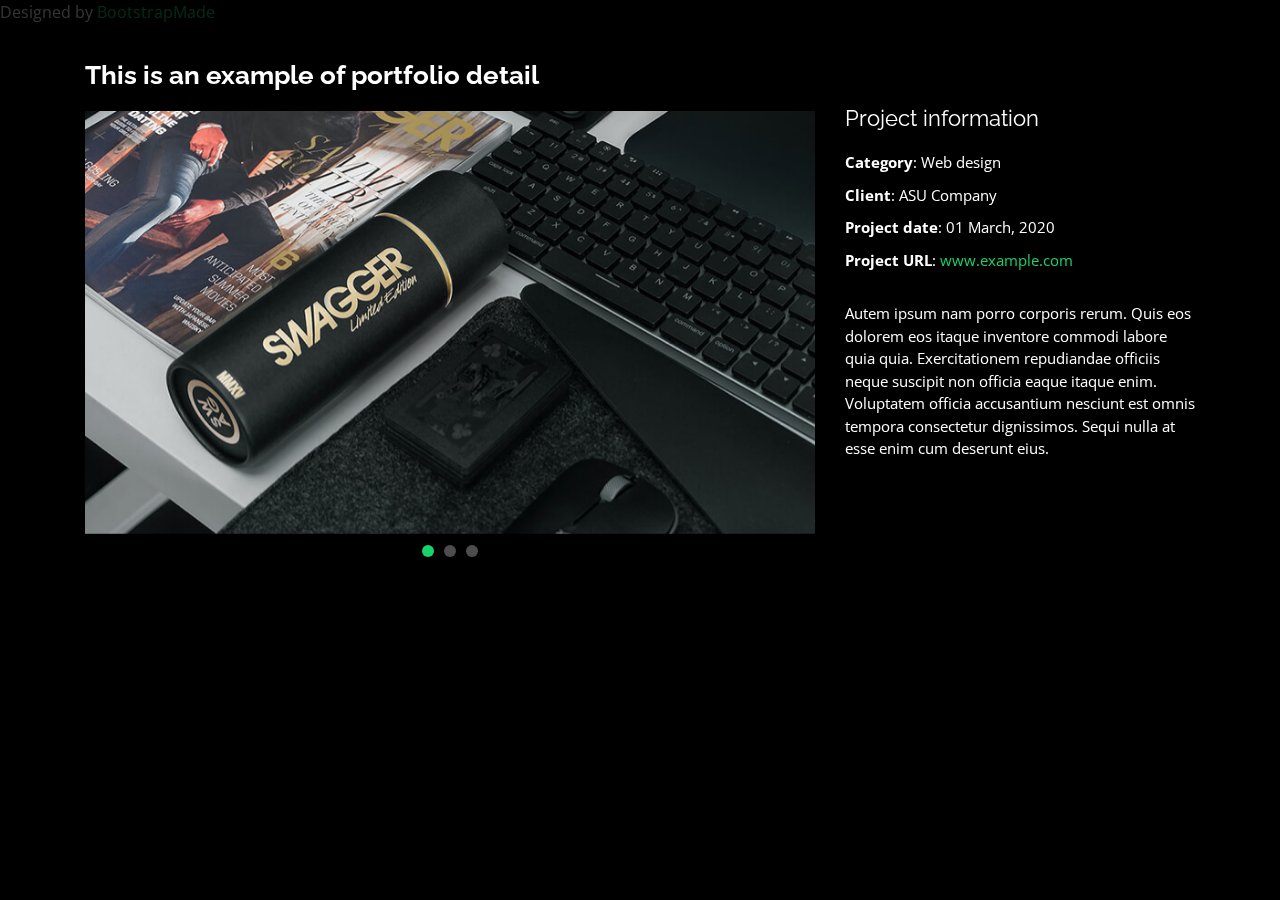
<file: fahadhossain.com/portfolio-details.html>
<!DOCTYPE html>
<html lang="en">


<!-- Mirrored from fahadhossain.com/portfolio-details.html by HTTrack Website Copier/3.x [XR&CO'2014], Sat, 13 Jun 2020 15:03:30 GMT -->
<head>
  <meta charset="utf-8">
  <meta content="width=device-width, initial-scale=1.0" name="viewport">

  <title>Portfolio Details - Personal Bootstrap Template</title>
  <meta content="" name="descriptison">
  <meta content="" name="keywords">

  <!-- Favicons -->
  <link href="assets/img/favicon.png" rel="icon">
  <link href="assets/img/apple-touch-icon.png" rel="apple-touch-icon">

  <!-- Google Fonts -->
  <link href="https://fonts.googleapis.com/css?family=Open+Sans:300,300i,400,400i,600,600i,700,700i|Raleway:300,300i,400,400i,500,500i,600,600i,700,700i|Poppins:300,300i,400,400i,500,500i,600,600i,700,700i" rel="stylesheet">

  <!-- Vendor CSS Files -->
  <link href="assets/vendor/bootstrap/css/bootstrap.min.css" rel="stylesheet">
  <link href="assets/vendor/icofont/icofont.min.css" rel="stylesheet">
  <link href="assets/vendor/remixicon/remixicon.css" rel="stylesheet">
  <link href="assets/vendor/owl.carousel/assets/owl.carousel.min.css" rel="stylesheet">
  <link href="assets/vendor/boxicons/css/boxicons.min.css" rel="stylesheet">
  <link href="assets/vendor/venobox/venobox.css" rel="stylesheet">

  <!-- Template Main CSS File -->
  <link href="assets/css/style.css" rel="stylesheet">

  <!-- =======================================================
  * Template Name: Personal - v2.2.0
  * Template URL: https://bootstrapmade.com/personal-free-resume-bootstrap-template/
  * Author: BootstrapMade.com
  * License: https://bootstrapmade.com/license/
  ======================================================== -->
</head>

<body>

  <main id="main">

    <!-- ======= Portfolio Details ======= -->
    <div id="portfolio-details" class="portfolio-details">
      <div class="container">

        <div class="row">

          <div class="col-lg-8">
            <h2 class="portfolio-title">This is an example of portfolio detail</h2>
            <div class="owl-carousel portfolio-details-carousel">
              <img src="assets/img/portfolio/portfolio-details-1.jpg" class="img-fluid" alt="">
              <img src="assets/img/portfolio/portfolio-details-2.jpg" class="img-fluid" alt="">
              <img src="assets/img/portfolio/portfolio-details-3.jpg" class="img-fluid" alt="">
            </div>
          </div>

          <div class="col-lg-4 portfolio-info">
            <h3>Project information</h3>
            <ul>
              <li><strong>Category</strong>: Web design</li>
              <li><strong>Client</strong>: ASU Company</li>
              <li><strong>Project date</strong>: 01 March, 2020</li>
              <li><strong>Project URL</strong>: <a href="#">www.example.com</a></li>
            </ul>

            <p>
              Autem ipsum nam porro corporis rerum. Quis eos dolorem eos itaque inventore commodi labore quia quia. Exercitationem repudiandae officiis neque suscipit non officia eaque itaque enim. Voluptatem officia accusantium nesciunt est omnis tempora consectetur dignissimos. Sequi nulla at esse enim cum deserunt eius.
            </p>
          </div>

        </div>

      </div>
    </div><!-- End Portfolio Details -->

  </main><!-- End #main -->

  <div class="credits">
    <!-- All the links in the footer should remain intact. -->
    <!-- You can delete the links only if you purchased the pro version. -->
    <!-- Licensing information: https://bootstrapmade.com/license/ -->
    <!-- Purchase the pro version with working PHP/AJAX contact form: https://bootstrapmade.com/personal-free-resume-bootstrap-template/ -->
    Designed by <a href="https://bootstrapmade.com/">BootstrapMade</a>
  </div>

  <!-- Vendor JS Files -->
  <script src="assets/vendor/jquery/jquery.min.js"></script>
  <script src="assets/vendor/bootstrap/js/bootstrap.bundle.min.js"></script>
  <script src="assets/vendor/jquery.easing/jquery.easing.min.js"></script>
  <script src="assets/vendor/php-email-form/validate.js"></script>
  <script src="assets/vendor/waypoints/jquery.waypoints.min.js"></script>
  <script src="assets/vendor/counterup/counterup.min.js"></script>
  <script src="assets/vendor/owl.carousel/owl.carousel.min.js"></script>
  <script src="assets/vendor/isotope-layout/isotope.pkgd.min.js"></script>
  <script src="assets/vendor/venobox/venobox.min.js"></script>

  <!-- Template Main JS File -->
  <script src="assets/js/main.js"></script>

</body>


<!-- Mirrored from fahadhossain.com/portfolio-details.html by HTTrack Website Copier/3.x [XR&CO'2014], Sat, 13 Jun 2020 15:03:39 GMT -->
</html>
</file>
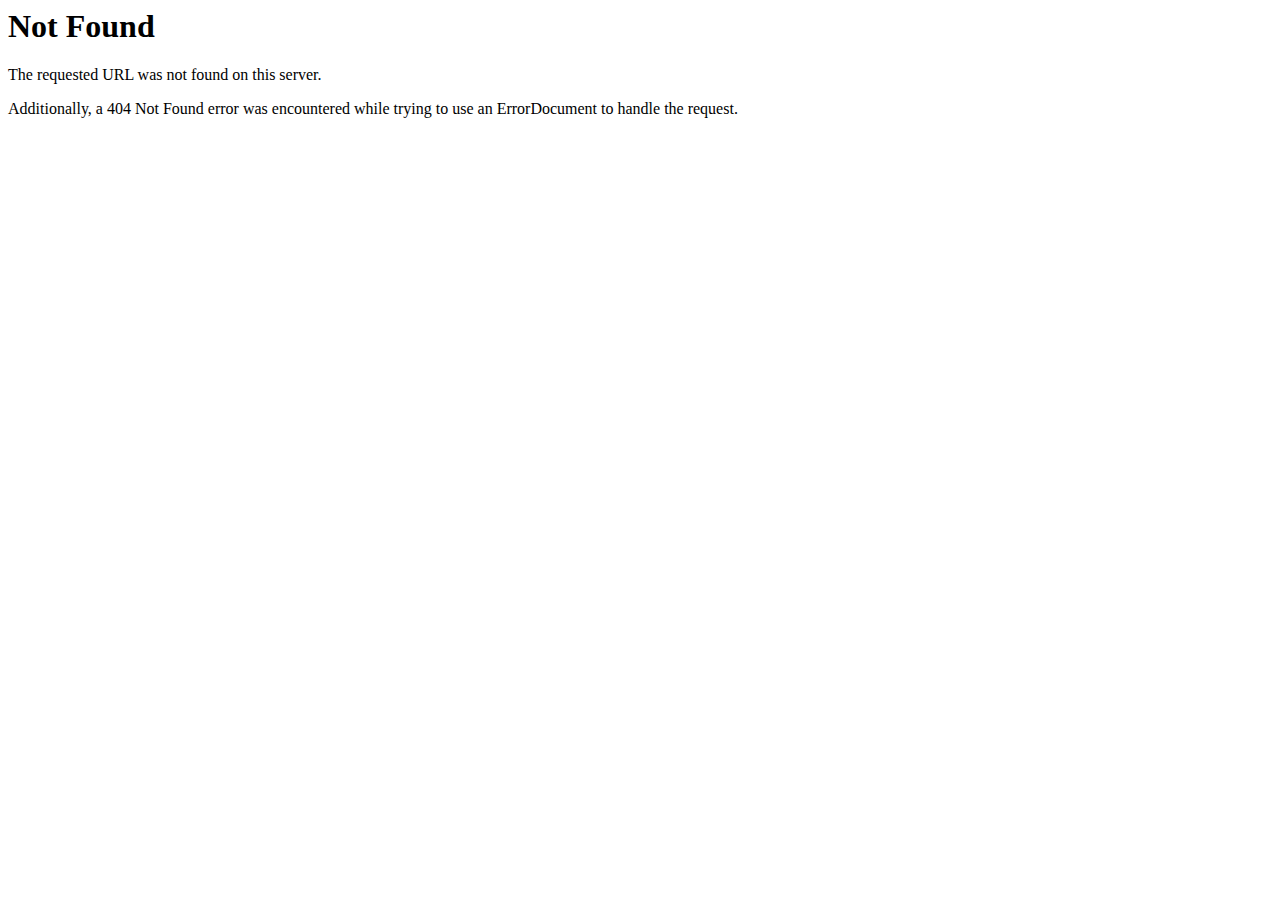
<file: fahadhossain.com/assets/img/black-water-â¤-4k-hd-desktop-wallpaper-for-4k-ultra-hd-tv-â¢-wide.html>
<!DOCTYPE HTML PUBLIC "-//IETF//DTD HTML 2.0//EN">
<html><head>
<title>404 Not Found</title>
</head><body>
<h1>Not Found</h1>
<p>The requested URL was not found on this server.</p>
<p>Additionally, a 404 Not Found
error was encountered while trying to use an ErrorDocument to handle the request.</p>
</body></html>
</file>
<file: fahadhossain.com/assets/vendor/venobox/venobox.css>
/* ------ venobox.css --------*/
.vbox-overlay *, .vbox-overlay *:before, .vbox-overlay *:after{
    -webkit-backface-visibility: hidden;
    -webkit-box-sizing:border-box;
    -moz-box-sizing:border-box;
    box-sizing:border-box;
}
.vbox-overlay * { 
    -webkit-backface-visibility: visible;
    backface-visibility: visible;
}
.vbox-overlay{
    display: -webkit-flex;
    display: flex;
    -webkit-flex-direction: column;
    flex-direction: column;
    -webkit-justify-content: center;
    justify-content: center;
    -webkit-align-items: center;
    align-items: center;
    position: fixed;
    left: 0;
    top: 0;
    bottom: 0;
    right: 0;
    z-index: 999999;
}

/* ----- navigation ----- */
.vbox-title{
    width: 100%;
    height: 40px;
    float: left;
    text-align: center;
    line-height: 28px;
    font-size: 12px;
    padding: 6px 50px;
    overflow: hidden;
    position: fixed;
    display: none;
    left: 0;
    z-index: 89;
}
.vbox-close{
    cursor: pointer;
    position: fixed;
    top: -1px;
    right: 0;
    width: 50px;
    height: 40px;
    padding: 6px;
    display: block;
    background-position:10px center;
    overflow: hidden;
    font-size: 24px;
    line-height: 1;
    text-align: center;
    z-index: 99;
}
.vbox-left{
    cursor: pointer;
    position: fixed;
    left: 0;
    height: 40px;
    overflow: hidden;
    line-height: 28px;
    font-size: 12px;
    z-index: 99;
    display: flex;
    align-items:center;
}
.vbox-num{
    display: inline-block;
    margin: 6px 0 6px 15px;
}
/* ----- Social share ----- */
.vbox-share{
    line-height: 28px;
    font-size: 12px;
    overflow: hidden;
    position: fixed;
    left: 0;
    z-index: 98;
    display: flex;
    align-items:center;
    justify-content: center;
    width: 100%;
    text-align: center;
}
.vbox-share svg{
    max-height: 28px;
    width: 28px;
    z-index: 10;
    margin-left: 12px;
    margin-top: 6px;
    margin-bottom: 6px;
    vertical-align: middle;
}


/* ----- navigation ARROWS ----- */
.vbox-next, .vbox-prev{
    position: fixed;
    top: 50%;
    margin-top: -15px;
    overflow: hidden;
    cursor: pointer;
    display: block;
    width: 45px;
    height: 45px;
    z-index: 99;
}
.vbox-next span, .vbox-prev span{
    position: relative;
    width: 20px;
    height: 20px;
    border: 2px solid transparent;
    border-top-color: #B6B6B6;
    border-right-color: #B6B6B6;
    text-indent: -100px;
    position: absolute;
    top: 8px;
    display: block;
}
.vbox-prev{
    left: 15px;
}
.vbox-next{
    right: 15px;
}
.vbox-prev span{
    left: 10px;
    -ms-transform: rotate(-135deg);
    -webkit-transform: rotate(-135deg);
    transform: rotate(-135deg);
}
.vbox-next span{
    -ms-transform: rotate(45deg);
    -webkit-transform: rotate(45deg);
    transform: rotate(45deg);
    right: 10px;
}
/* ------- inline window ------ */
.vbox-inline{
    width: 420px;
    height: 315px;
    height: 70vh;
    padding: 10px;
    background: #fff;
    margin: 0 auto;
    overflow: auto;
    text-align: left;
}
/* ------- Video & iFrames window ------ */
.venoframe{
    max-width: 100%;
    width: 100%;
    border: none;
    width: 100%;
    height: 260px;
    height: 70vh;
}
.venoframe.vbvid{
    height: 260px;
}
@media (min-width: 768px) {
    .venoframe, .vbox-inline{
        width: 90%;
        height: 360px;
        height: 70vh;
    }
    .venoframe.vbvid{
        width: 640px;
        height: 360px;
    }
}
@media (min-width: 992px) {
    .venoframe, .vbox-inline{
        max-width: 1200px;
        width: 80%;
        height: 540px;
        height: 70vh;
    }
    .venoframe.vbvid{
        width: 960px;
        height: 540px;
    }
}
/* 
Please do NOT edit this part! 
or at least read this note: http://i.imgur.com/7C0ws9e.gif
*/
.vbox-open{
    overflow: hidden;
}
.vbox-container{
    position: absolute;
    left: 0;
    right: 0;
    top: 0;
    bottom: 0;
    overflow-x: hidden;
    overflow-y: scroll;
    overflow-scrolling: touch;
    -webkit-overflow-scrolling: touch;
    z-index: 20;
    max-height: 100%;

}

.vbox-content{
    text-align: center;
    float: left;
    width: 100%;
    position: relative;
    overflow: hidden;
    padding: 20px 4%;
}
.vbox-container img{
    max-width: 100%;
    height: auto;
}
.vbox-figlio{
    box-shadow: 0 0 12px rgba(0,0,0,0.19), 0 6px 6px rgba(0,0,0,0.23);
    max-width: 100%;
    text-align: initial;
}
img.vbox-figlio{
    -webkit-user-select: none;
-khtml-user-select: none;
-moz-user-select: none;
-o-user-select: none;
user-select: none;
}
.vbox-content.swipe-left{
    margin-left: -200px !important;
}
.vbox-content.swipe-right{
    margin-left: 200px !important;
}
.vbox-animated{
    webkit-transition: margin 300ms ease-out;
    transition: margin 300ms ease-out;
}

/* ---------- preloader ----------
 * SPINKIT 
 * http://tobiasahlin.com/spinkit/
-------------------------------- */
.sk-double-bounce,.sk-rotating-plane{width:40px;height:40px;margin:40px auto}.sk-rotating-plane{background-color:#333;-webkit-animation:sk-rotatePlane 1.2s infinite ease-in-out;animation:sk-rotatePlane 1.2s infinite ease-in-out}@-webkit-keyframes sk-rotatePlane{0%{-webkit-transform:perspective(120px) rotateX(0) rotateY(0);transform:perspective(120px) rotateX(0) rotateY(0)}50%{-webkit-transform:perspective(120px) rotateX(-180.1deg) rotateY(0);transform:perspective(120px) rotateX(-180.1deg) rotateY(0)}100%{-webkit-transform:perspective(120px) rotateX(-180deg) rotateY(-179.9deg);transform:perspective(120px) rotateX(-180deg) rotateY(-179.9deg)}}@keyframes sk-rotatePlane{0%{-webkit-transform:perspective(120px) rotateX(0) rotateY(0);transform:perspective(120px) rotateX(0) rotateY(0)}50%{-webkit-transform:perspective(120px) rotateX(-180.1deg) rotateY(0);transform:perspective(120px) rotateX(-180.1deg) rotateY(0)}100%{-webkit-transform:perspective(120px) rotateX(-180deg) rotateY(-179.9deg);transform:perspective(120px) rotateX(-180deg) rotateY(-179.9deg)}}.sk-double-bounce{position:relative}.sk-double-bounce .sk-child{width:100%;height:100%;border-radius:50%;background-color:#333;opacity:.6;position:absolute;top:0;left:0;-webkit-animation:sk-doubleBounce 2s infinite ease-in-out;animation:sk-doubleBounce 2s infinite ease-in-out}.sk-chasing-dots .sk-child,.sk-spinner-pulse,.sk-three-bounce .sk-child{background-color:#333;border-radius:100%}.sk-double-bounce .sk-double-bounce2{-webkit-animation-delay:-1s;animation-delay:-1s}@-webkit-keyframes sk-doubleBounce{0%,100%{-webkit-transform:scale(0);transform:scale(0)}50%{-webkit-transform:scale(1);transform:scale(1)}}@keyframes sk-doubleBounce{0%,100%{-webkit-transform:scale(0);transform:scale(0)}50%{-webkit-transform:scale(1);transform:scale(1)}}.sk-wave{margin:40px auto;width:50px;height:40px;text-align:center;font-size:10px}.sk-wave .sk-rect{background-color:#333;height:100%;width:6px;display:inline-block;-webkit-animation:sk-waveStretchDelay 1.2s infinite ease-in-out;animation:sk-waveStretchDelay 1.2s infinite ease-in-out}.sk-wave .sk-rect1{-webkit-animation-delay:-1.2s;animation-delay:-1.2s}.sk-wave .sk-rect2{-webkit-animation-delay:-1.1s;animation-delay:-1.1s}.sk-wave .sk-rect3{-webkit-animation-delay:-1s;animation-delay:-1s}.sk-wave .sk-rect4{-webkit-animation-delay:-.9s;animation-delay:-.9s}.sk-wave .sk-rect5{-webkit-animation-delay:-.8s;animation-delay:-.8s}@-webkit-keyframes sk-waveStretchDelay{0%,100%,40%{-webkit-transform:scaleY(.4);transform:scaleY(.4)}20%{-webkit-transform:scaleY(1);transform:scaleY(1)}}@keyframes sk-waveStretchDelay{0%,100%,40%{-webkit-transform:scaleY(.4);transform:scaleY(.4)}20%{-webkit-transform:scaleY(1);transform:scaleY(1)}}.sk-wandering-cubes{margin:40px auto;width:40px;height:40px;position:relative}.sk-wandering-cubes .sk-cube{background-color:#333;width:10px;height:10px;position:absolute;top:0;left:0;-webkit-animation:sk-wanderingCube 1.8s ease-in-out -1.8s infinite both;animation:sk-wanderingCube 1.8s ease-in-out -1.8s infinite both}.sk-chasing-dots,.sk-spinner-pulse{width:40px;height:40px;margin:40px auto}.sk-wandering-cubes .sk-cube2{-webkit-animation-delay:-.9s;animation-delay:-.9s}@-webkit-keyframes sk-wanderingCube{0%{-webkit-transform:rotate(0);transform:rotate(0)}25%{-webkit-transform:translateX(30px) rotate(-90deg) scale(.5);transform:translateX(30px) rotate(-90deg) scale(.5)}50%{-webkit-transform:translateX(30px) translateY(30px) rotate(-179deg);transform:translateX(30px) translateY(30px) rotate(-179deg)}50.1%{-webkit-transform:translateX(30px) translateY(30px) rotate(-180deg);transform:translateX(30px) translateY(30px) rotate(-180deg)}75%{-webkit-transform:translateX(0) translateY(30px) rotate(-270deg) scale(.5);transform:translateX(0) translateY(30px) rotate(-270deg) scale(.5)}100%{-webkit-transform:rotate(-360deg);transform:rotate(-360deg)}}@keyframes sk-wanderingCube{0%{-webkit-transform:rotate(0);transform:rotate(0)}25%{-webkit-transform:translateX(30px) rotate(-90deg) scale(.5);transform:translateX(30px) rotate(-90deg) scale(.5)}50%{-webkit-transform:translateX(30px) translateY(30px) rotate(-179deg);transform:translateX(30px) translateY(30px) rotate(-179deg)}50.1%{-webkit-transform:translateX(30px) translateY(30px) rotate(-180deg);transform:translateX(30px) translateY(30px) rotate(-180deg)}75%{-webkit-transform:translateX(0) translateY(30px) rotate(-270deg) scale(.5);transform:translateX(0) translateY(30px) rotate(-270deg) scale(.5)}100%{-webkit-transform:rotate(-360deg);transform:rotate(-360deg)}}.sk-spinner-pulse{-webkit-animation:sk-pulseScaleOut 1s infinite ease-in-out;animation:sk-pulseScaleOut 1s infinite ease-in-out}@-webkit-keyframes sk-pulseScaleOut{0%{-webkit-transform:scale(0);transform:scale(0)}100%{-webkit-transform:scale(1);transform:scale(1);opacity:0}}@keyframes sk-pulseScaleOut{0%{-webkit-transform:scale(0);transform:scale(0)}100%{-webkit-transform:scale(1);transform:scale(1);opacity:0}}.sk-chasing-dots{position:relative;text-align:center;-webkit-animation:sk-chasingDotsRotate 2s infinite linear;animation:sk-chasingDotsRotate 2s infinite linear}.sk-chasing-dots .sk-child{width:60%;height:60%;display:inline-block;position:absolute;top:0;-webkit-animation:sk-chasingDotsBounce 2s infinite ease-in-out;animation:sk-chasingDotsBounce 2s infinite ease-in-out}.sk-chasing-dots .sk-dot2{top:auto;bottom:0;-webkit-animation-delay:-1s;animation-delay:-1s}@-webkit-keyframes sk-chasingDotsRotate{100%{-webkit-transform:rotate(360deg);transform:rotate(360deg)}}@keyframes sk-chasingDotsRotate{100%{-webkit-transform:rotate(360deg);transform:rotate(360deg)}}@-webkit-keyframes sk-chasingDotsBounce{0%,100%{-webkit-transform:scale(0);transform:scale(0)}50%{-webkit-transform:scale(1);transform:scale(1)}}@keyframes sk-chasingDotsBounce{0%,100%{-webkit-transform:scale(0);transform:scale(0)}50%{-webkit-transform:scale(1);transform:scale(1)}}.sk-three-bounce{margin:40px auto;width:80px;text-align:center}.sk-three-bounce .sk-child{width:20px;height:20px;display:inline-block;-webkit-animation:sk-three-bounce 1.4s ease-in-out 0s infinite both;animation:sk-three-bounce 1.4s ease-in-out 0s infinite both}.sk-circle .sk-child:before,.sk-fading-circle .sk-circle:before{display:block;border-radius:100%;content:'';background-color:#333}.sk-three-bounce .sk-bounce1{-webkit-animation-delay:-.32s;animation-delay:-.32s}.sk-three-bounce .sk-bounce2{-webkit-animation-delay:-.16s;animation-delay:-.16s}@-webkit-keyframes sk-three-bounce{0%,100%,80%{-webkit-transform:scale(0);transform:scale(0)}40%{-webkit-transform:scale(1);transform:scale(1)}}@keyframes sk-three-bounce{0%,100%,80%{-webkit-transform:scale(0);transform:scale(0)}40%{-webkit-transform:scale(1);transform:scale(1)}}.sk-circle{margin:40px auto;width:40px;height:40px;position:relative}.sk-circle .sk-child{width:100%;height:100%;position:absolute;left:0;top:0}.sk-circle .sk-child:before{margin:0 auto;width:15%;height:15%;-webkit-animation:sk-circleBounceDelay 1.2s infinite ease-in-out both;animation:sk-circleBounceDelay 1.2s infinite ease-in-out both}.sk-circle .sk-circle2{-webkit-transform:rotate(30deg);-ms-transform:rotate(30deg);transform:rotate(30deg)}.sk-circle .sk-circle3{-webkit-transform:rotate(60deg);-ms-transform:rotate(60deg);transform:rotate(60deg)}.sk-circle .sk-circle4{-webkit-transform:rotate(90deg);-ms-transform:rotate(90deg);transform:rotate(90deg)}.sk-circle .sk-circle5{-webkit-transform:rotate(120deg);-ms-transform:rotate(120deg);transform:rotate(120deg)}.sk-circle .sk-circle6{-webkit-transform:rotate(150deg);-ms-transform:rotate(150deg);transform:rotate(150deg)}.sk-circle .sk-circle7{-webkit-transform:rotate(180deg);-ms-transform:rotate(180deg);transform:rotate(180deg)}.sk-circle .sk-circle8{-webkit-transform:rotate(210deg);-ms-transform:rotate(210deg);transform:rotate(210deg)}.sk-circle .sk-circle9{-webkit-transform:rotate(240deg);-ms-transform:rotate(240deg);transform:rotate(240deg)}.sk-circle .sk-circle10{-webkit-transform:rotate(270deg);-ms-transform:rotate(270deg);transform:rotate(270deg)}.sk-circle .sk-circle11{-webkit-transform:rotate(300deg);-ms-transform:rotate(300deg);transform:rotate(300deg)}.sk-circle .sk-circle12{-webkit-transform:rotate(330deg);-ms-transform:rotate(330deg);transform:rotate(330deg)}.sk-circle .sk-circle2:before{-webkit-animation-delay:-1.1s;animation-delay:-1.1s}.sk-circle .sk-circle3:before{-webkit-animation-delay:-1s;animation-delay:-1s}.sk-circle .sk-circle4:before{-webkit-animation-delay:-.9s;animation-delay:-.9s}.sk-circle .sk-circle5:before{-webkit-animation-delay:-.8s;animation-delay:-.8s}.sk-circle .sk-circle6:before{-webkit-animation-delay:-.7s;animation-delay:-.7s}.sk-circle .sk-circle7:before{-webkit-animation-delay:-.6s;animation-delay:-.6s}.sk-circle .sk-circle8:before{-webkit-animation-delay:-.5s;animation-delay:-.5s}.sk-circle .sk-circle9:before{-webkit-animation-delay:-.4s;animation-delay:-.4s}.sk-circle .sk-circle10:before{-webkit-animation-delay:-.3s;animation-delay:-.3s}.sk-circle .sk-circle11:before{-webkit-animation-delay:-.2s;animation-delay:-.2s}.sk-circle .sk-circle12:before{-webkit-animation-delay:-.1s;animation-delay:-.1s}@-webkit-keyframes sk-circleBounceDelay{0%,100%,80%{-webkit-transform:scale(0);transform:scale(0)}40%{-webkit-transform:scale(1);transform:scale(1)}}@keyframes sk-circleBounceDelay{0%,100%,80%{-webkit-transform:scale(0);transform:scale(0)}40%{-webkit-transform:scale(1);transform:scale(1)}}.sk-cube-grid{width:40px;height:40px;margin:40px auto}.sk-cube-grid .sk-cube{width:33.33%;height:33.33%;background-color:#333;float:left;-webkit-animation:sk-cubeGridScaleDelay 1.3s infinite ease-in-out;animation:sk-cubeGridScaleDelay 1.3s infinite ease-in-out}.sk-cube-grid .sk-cube1{-webkit-animation-delay:.2s;animation-delay:.2s}.sk-cube-grid .sk-cube2{-webkit-animation-delay:.3s;animation-delay:.3s}.sk-cube-grid .sk-cube3{-webkit-animation-delay:.4s;animation-delay:.4s}.sk-cube-grid .sk-cube4{-webkit-animation-delay:.1s;animation-delay:.1s}.sk-cube-grid .sk-cube5{-webkit-animation-delay:.2s;animation-delay:.2s}.sk-cube-grid .sk-cube6{-webkit-animation-delay:.3s;animation-delay:.3s}.sk-cube-grid .sk-cube7{-webkit-animation-delay:0ms;animation-delay:0ms}.sk-cube-grid .sk-cube8{-webkit-animation-delay:.1s;animation-delay:.1s}.sk-cube-grid .sk-cube9{-webkit-animation-delay:.2s;animation-delay:.2s}@-webkit-keyframes sk-cubeGridScaleDelay{0%,100%,70%{-webkit-transform:scale3D(1,1,1);transform:scale3D(1,1,1)}35%{-webkit-transform:scale3D(0,0,1);transform:scale3D(0,0,1)}}@keyframes sk-cubeGridScaleDelay{0%,100%,70%{-webkit-transform:scale3D(1,1,1);transform:scale3D(1,1,1)}35%{-webkit-transform:scale3D(0,0,1);transform:scale3D(0,0,1)}}.sk-fading-circle{margin:40px auto;width:40px;height:40px;position:relative}.sk-fading-circle .sk-circle{width:100%;height:100%;position:absolute;left:0;top:0}.sk-fading-circle .sk-circle:before{margin:0 auto;width:15%;height:15%;-webkit-animation:sk-circleFadeDelay 1.2s infinite ease-in-out both;animation:sk-circleFadeDelay 1.2s infinite ease-in-out both}.sk-fading-circle .sk-circle2{-webkit-transform:rotate(30deg);-ms-transform:rotate(30deg);transform:rotate(30deg)}.sk-fading-circle .sk-circle3{-webkit-transform:rotate(60deg);-ms-transform:rotate(60deg);transform:rotate(60deg)}.sk-fading-circle .sk-circle4{-webkit-transform:rotate(90deg);-ms-transform:rotate(90deg);transform:rotate(90deg)}.sk-fading-circle .sk-circle5{-webkit-transform:rotate(120deg);-ms-transform:rotate(120deg);transform:rotate(120deg)}.sk-fading-circle .sk-circle6{-webkit-transform:rotate(150deg);-ms-transform:rotate(150deg);transform:rotate(150deg)}.sk-fading-circle .sk-circle7{-webkit-transform:rotate(180deg);-ms-transform:rotate(180deg);transform:rotate(180deg)}.sk-fading-circle .sk-circle8{-webkit-transform:rotate(210deg);-ms-transform:rotate(210deg);transform:rotate(210deg)}.sk-fading-circle .sk-circle9{-webkit-transform:rotate(240deg);-ms-transform:rotate(240deg);transform:rotate(240deg)}.sk-fading-circle .sk-circle10{-webkit-transform:rotate(270deg);-ms-transform:rotate(270deg);transform:rotate(270deg)}.sk-fading-circle .sk-circle11{-webkit-transform:rotate(300deg);-ms-transform:rotate(300deg);transform:rotate(300deg)}.sk-fading-circle .sk-circle12{-webkit-transform:rotate(330deg);-ms-transform:rotate(330deg);transform:rotate(330deg)}.sk-fading-circle .sk-circle2:before{-webkit-animation-delay:-1.1s;animation-delay:-1.1s}.sk-fading-circle .sk-circle3:before{-webkit-animation-delay:-1s;animation-delay:-1s}.sk-fading-circle .sk-circle4:before{-webkit-animation-delay:-.9s;animation-delay:-.9s}.sk-fading-circle .sk-circle5:before{-webkit-animation-delay:-.8s;animation-delay:-.8s}.sk-fading-circle .sk-circle6:before{-webkit-animation-delay:-.7s;animation-delay:-.7s}.sk-fading-circle .sk-circle7:before{-webkit-animation-delay:-.6s;animation-delay:-.6s}.sk-fading-circle .sk-circle8:before{-webkit-animation-delay:-.5s;animation-delay:-.5s}.sk-fading-circle .sk-circle9:before{-webkit-animation-delay:-.4s;animation-delay:-.4s}.sk-fading-circle .sk-circle10:before{-webkit-animation-delay:-.3s;animation-delay:-.3s}.sk-fading-circle .sk-circle11:before{-webkit-animation-delay:-.2s;animation-delay:-.2s}.sk-fading-circle .sk-circle12:before{-webkit-animation-delay:-.1s;animation-delay:-.1s}@-webkit-keyframes sk-circleFadeDelay{0%,100%,39%{opacity:0}40%{opacity:1}}@keyframes sk-circleFadeDelay{0%,100%,39%{opacity:0}40%{opacity:1}}.sk-folding-cube{margin:40px auto;width:40px;height:40px;position:relative;-webkit-transform:rotateZ(45deg);transform:rotateZ(45deg)}.sk-folding-cube .sk-cube{float:left;width:50%;height:50%;position:relative;-webkit-transform:scale(1.1);-ms-transform:scale(1.1);transform:scale(1.1)}.sk-folding-cube .sk-cube:before{content:'';position:absolute;top:0;left:0;width:100%;height:100%;background-color:#333;-webkit-animation:sk-foldCubeAngle 2.4s infinite linear both;animation:sk-foldCubeAngle 2.4s infinite linear both;-webkit-transform-origin:100% 100%;-ms-transform-origin:100% 100%;transform-origin:100% 100%}.sk-folding-cube .sk-cube2{-webkit-transform:scale(1.1) rotateZ(90deg);transform:scale(1.1) rotateZ(90deg)}.sk-folding-cube .sk-cube3{-webkit-transform:scale(1.1) rotateZ(180deg);transform:scale(1.1) rotateZ(180deg)}.sk-folding-cube .sk-cube4{-webkit-transform:scale(1.1) rotateZ(270deg);transform:scale(1.1) rotateZ(270deg)}.sk-folding-cube .sk-cube2:before{-webkit-animation-delay:.3s;animation-delay:.3s}.sk-folding-cube .sk-cube3:before{-webkit-animation-delay:.6s;animation-delay:.6s}.sk-folding-cube .sk-cube4:before{-webkit-animation-delay:.9s;animation-delay:.9s}@-webkit-keyframes sk-foldCubeAngle{0%,10%{-webkit-transform:perspective(140px) rotateX(-180deg);transform:perspective(140px) rotateX(-180deg);opacity:0}25%,75%{-webkit-transform:perspective(140px) rotateX(0);transform:perspective(140px) rotateX(0);opacity:1}100%,90%{-webkit-transform:perspective(140px) rotateY(180deg);transform:perspective(140px) rotateY(180deg);opacity:0}}@keyframes sk-foldCubeAngle{0%,10%{-webkit-transform:perspective(140px) rotateX(-180deg);transform:perspective(140px) rotateX(-180deg);opacity:0}25%,75%{-webkit-transform:perspective(140px) rotateX(0);transform:perspective(140px) rotateX(0);opacity:1}100%,90%{-webkit-transform:perspective(140px) rotateY(180deg);transform:perspective(140px) rotateY(180deg);opacity:0}}
</file>
<file: fahadhossain.com/assets/css/style.css>
/**
* Template Name: Personal - v2.2.0
* Template URL: https://bootstrapmade.com/personal-free-resume-bootstrap-template/
* Author: BootstrapMade.com
* License: https://bootstrapmade.com/license/
*/

/*--------------------------------------------------------------
# General
--------------------------------------------------------------*/
body {
  font-family: "Open Sans", sans-serif;
  background-color: #040404;
  color: #fff;
  position: relative;
  background: transparent;
}

body::before {
  content: "";
  position: fixed;
  background: #040404 url("../img/black-water-%c3%a2%c2%9d%c2%a4-4k-hd-desktop-wallpaper-for-4k-ultra-hd-tv-%c3%a2%c2%80%c2%a2-wide.html") top right no-repeat;
  background-size: cover;
  left: 0;
  right: 0;
  top: 0;
  height: 100vh;
  z-index: -1;
}

@media (min-width: 1024px) {
  body::before {
    background-attachment: fixed;
  }
}

a {
  color: #18d26e;
}

a:hover {
  color: #35e888;
  text-decoration: none;
}

h1,
h2,
h3,
h4,
h5,
h6 {
  font-family: "Raleway", sans-serif;
}

/*--------------------------------------------------------------
# Header
--------------------------------------------------------------*/
#header {
  transition: ease-in-out 0.3s;
  position: relative;
  height: 100vh;
  display: flex;
  align-items: center;
  z-index: 997;
  overflow-y: auto;
}

#header * {
  transition: ease-in-out 0.3s;
}

#header h1 {
  font-size: 48px;
  margin: 0;
  padding: 0;
  line-height: 1;
  font-weight: 700;
  font-family: "Poppins", sans-serif;
}

#header h1 a,
#header h1 a:hover {
  color: #fff;
  line-height: 1;
  display: inline-block;
}

#header h2 {
  font-size: 24px;
  margin-top: 20px;
  color: rgba(255, 255, 255, 0.8);
}

#header h2 span {
  color: #fff;
  border-bottom: 2px solid #18d26e;
  padding-bottom: 6px;
}

#header img {
  padding: 0;
  margin: 0;
}

#header .social-links {
  margin-top: 40px;
  display: flex;
}

#header .social-links a {
  font-size: 16px;
  display: flex;
  justify-content: center;
  align-items: center;
  background: rgba(255, 255, 255, 0.1);
  color: #fff;
  line-height: 1;
  margin-right: 8px;
  border-radius: 50%;
  width: 40px;
  height: 40px;
}

#header .social-links a:hover {
  background: #18d26e;
}

@media (max-width: 992px) {
  #header h1 {
    font-size: 36px;
  }

  #header h2 {
    font-size: 20px;
    line-height: 30px;
  }

  #header .social-links {
    margin-top: 15px;
  }

  #header .container {
    display: flex;
    flex-direction: column;
    align-items: center;
  }
}

/*--------------------------------------------------------------
# Navigation Menu
--------------------------------------------------------------*/
/* Desktop Navigation */
.nav-menu {
  margin-top: 35px;
}

.nav-menu ul {
  display: flex;
  margin: 0;
  padding: 0;
  list-style: none;
}

.nav-menu li+li {
  margin-left: 30px;
}

.nav-menu a {
  display: block;
  position: relative;
  color: rgba(255, 255, 255, 0.7);
  font-size: 16px;
  font-family: "Poppins", sans-serif;
  font-weight: 400;
}

.nav-menu a:before {
  content: "";
  position: absolute;
  width: 0;
  height: 2px;
  bottom: -4px;
  left: 0;
  background-color: #18d26e;
  visibility: hidden;
  width: 0px;
  transition: all 0.3s ease-in-out 0s;
}

.nav-menu a:hover:before,
.nav-menu li:hover>a:before,
.nav-menu .active>a:before {
  visibility: visible;
  width: 25px;
}

.nav-menu a:hover,
.nav-menu .active>a,
.nav-menu li:hover>a {
  color: #fff;
  text-decoration: none;
}

/* Mobile Navigation */
.mobile-nav-toggle {
  position: fixed;
  right: 15px;
  top: 15px;
  z-index: 9998;
  border: 0;
  background: none;
  font-size: 24px;
  transition: all 0.4s;
  outline: none !important;
  line-height: 1;
  cursor: pointer;
  text-align: right;
}

.mobile-nav-toggle i {
  color: #fff;
}

.mobile-nav {
  position: fixed;
  top: 55px;
  right: 15px;
  bottom: 15px;
  left: 15px;
  z-index: 9999;
  overflow-y: auto;
  background: rgba(0, 0, 0, 0.7);
  transition: ease-in-out 0.2s;
  opacity: 0;
  visibility: hidden;
  border-radius: 10px;
  padding: 10px 0;
  border: 2px solid rgba(255, 255, 255, 0.12);
}

.mobile-nav * {
  margin: 0;
  padding: 0;
  list-style: none;
}

.mobile-nav a {
  display: block;
  position: relative;
  color: #fff;
  padding: 10px 20px;
  font-weight: 500;
  outline: none;
}

.mobile-nav a:hover,
.mobile-nav .active>a,
.mobile-nav li:hover>a {
  color: #18d26e;
  text-decoration: none;
}

.mobile-nav-overly {
  width: 100%;
  height: 100%;
  z-index: 9997;
  top: 0;
  left: 0;
  position: fixed;
  background: rgba(9, 9, 9, 0.6);
  overflow: hidden;
  display: none;
  transition: ease-in-out 0.2s;
}

.mobile-nav-active {
  overflow: hidden;
}

.mobile-nav-active .mobile-nav {
  opacity: 1;
  visibility: visible;
}

.mobile-nav-active .mobile-nav-toggle i {
  color: #fff;
}

/* Header Top */
#header.header-top {
  height: 80px;
  position: fixed;
  left: 0;
  top: 0;
  right: 0;
  background: rgba(0, 0, 0, 0.9);
}

#header.header-top .social-links,
#header.header-top h2 {
  display: none;
}

#header.header-top h1 {
  margin-right: auto;
  font-size: 36px;
}

#header.header-top .container {
  display: flex;
  align-items: center;
}

#header.header-top .nav-menu {
  margin: 0;
}

@media (max-width: 768px) {
  #header.header-top {
    height: 60px;
  }

  #header.header-top h1 {
    font-size: 26px;
  }
}

/*--------------------------------------------------------------
# Sections General
--------------------------------------------------------------*/
section {
  overflow: hidden;
  position: absolute;
  width: 100%;
  top: 140px;
  bottom: 100%;
  opacity: 0;
  transition: ease-in-out 0.4s;
  z-index: 2;
}

section.section-show {
  top: 100px;
  bottom: auto;
  opacity: 1;
  padding-bottom: 45px;
}

section .container {
  background: rgba(0, 0, 0, 0.9);
  padding: 30px;
}

@media (max-width: 768px) {
  section {
    top: 120px;
  }

  section.section-show {
    top: 80px;
  }
}

.section-title h2 {
  font-size: 14px;
  font-weight: 500;
  padding: 0;
  line-height: 1px;
  margin: 0 0 20px 0;
  letter-spacing: 2px;
  text-transform: uppercase;
  color: #aaaaaa;
  font-family: "Poppins", sans-serif;
}

.section-title h2::after {
  content: "";
  width: 120px;
  height: 1px;
  display: inline-block;
  background: #4ceb95;
  margin: 4px 10px;
}

.section-title p {
  margin: 0;
  margin: -15px 0 15px 0;
  font-size: 36px;
  font-weight: 700;
  text-transform: uppercase;
  font-family: "Poppins", sans-serif;
  color: #fff;
}

/*--------------------------------------------------------------
# About
--------------------------------------------------------------*/
.about-me .content h3 {
  font-weight: 700;
  font-size: 26px;
  color: #18d26e;
}

.about-me .content ul {
  list-style: none;
  padding: 0;
}

.about-me .content ul li {
  padding-bottom: 10px;
}

.about-me .content ul i {
  font-size: 20px;
  padding-right: 2px;
  color: #18d26e;
}

.about-me .content p:last-child {
  margin-bottom: 0;
}

/*--------------------------------------------------------------
# Counts
--------------------------------------------------------------*/
.counts {
  padding: 70px 0 60px;
}

.counts .count-box {
  padding: 30px 30px 25px 30px;
  width: 100%;
  position: relative;
  text-align: center;
  background: rgba(255, 255, 255, 0.08);
}

.counts .count-box i {
  position: absolute;
  top: -25px;
  left: 50%;
  transform: translateX(-50%);
  font-size: 24px;
  background: rgba(255, 255, 255, 0.1);
  padding: 12px;
  color: #18d26e;
  border-radius: 50px;
}

.counts .count-box span {
  font-size: 36px;
  display: block;
  font-weight: 600;
  color: #fff;
}

.counts .count-box p {
  padding: 0;
  margin: 0;
  font-family: "Raleway", sans-serif;
  font-size: 14px;
}

/*--------------------------------------------------------------
# Skills
--------------------------------------------------------------*/
.skills .progress {
  height: 50px;
  display: block;
  background: none;
}

.skills .progress .skill {
  padding: 10px 0;
  margin: 0 0 6px 0;
  text-transform: uppercase;
  display: block;
  font-weight: 600;
  font-family: "Poppins", sans-serif;
  color: #fff;
}

.skills .progress .skill .val {
  float: right;
  font-style: normal;
}

.skills .progress-bar-wrap {
  background: rgba(255, 255, 255, 0.15);
}

.skills .progress-bar {
  width: 1px;
  height: 10px;
  transition: .9s;
  background-color: #18d26e;
}

/*--------------------------------------------------------------
# Interests
--------------------------------------------------------------*/
.interests .icon-box {
  display: flex;
  align-items: center;
  padding: 20px;
  background: rgba(255, 255, 255, 0.08);
  transition: ease-in-out 0.3s;
}

.interests .icon-box i {
  font-size: 32px;
  padding-right: 10px;
  line-height: 1;
}

.interests .icon-box h3 {
  font-weight: 700;
  margin: 0;
  padding: 0;
  line-height: 1;
  font-size: 16px;
  color: #fff;
}

.interests .icon-box:hover {
  background: rgba(255, 255, 255, 0.12);
}

/*--------------------------------------------------------------
# Testimonials
--------------------------------------------------------------*/
.testimonials .testimonial-item {
  box-sizing: content-box;
  min-height: 320px;
}

.testimonials .testimonial-item .testimonial-img {
  width: 90px;
  border-radius: 50%;
  margin: -40px 0 0 40px;
  position: relative;
  z-index: 2;
  border: 6px solid rgba(255, 255, 255, 0.12);
}

.testimonials .testimonial-item h3 {
  font-size: 18px;
  font-weight: bold;
  margin: 10px 0 5px 45px;
  color: #fff;
}

.testimonials .testimonial-item h4 {
  font-size: 14px;
  color: #999;
  margin: 0 0 0 45px;
}

.testimonials .testimonial-item .quote-icon-left,
.testimonials .testimonial-item .quote-icon-right {
  color: rgba(255, 255, 255, 0.25);
  font-size: 26px;
}

.testimonials .testimonial-item .quote-icon-left {
  display: inline-block;
  left: -5px;
  position: relative;
}

.testimonials .testimonial-item .quote-icon-right {
  display: inline-block;
  right: -5px;
  position: relative;
  top: 10px;
}

.testimonials .testimonial-item p {
  font-style: italic;
  margin: 0 15px 0 15px;
  padding: 20px 20px 60px 20px;
  background: rgba(255, 255, 255, 0.1);
  position: relative;
  border-radius: 6px;
  position: relative;
  z-index: 1;
}

.testimonials .owl-nav,
.testimonials .owl-dots {
  margin-top: 5px;
  text-align: center;
}

.testimonials .owl-dot {
  display: inline-block;
  margin: 0 5px;
  width: 12px;
  height: 12px;
  border-radius: 50%;
  background-color: rgba(255, 255, 255, 0.3) !important;
}

.testimonials .owl-dot.active {
  background-color: #18d26e !important;
}

@media (max-width: 767px) {
  .testimonials {
    margin: 30px 10px;
  }
}

/*--------------------------------------------------------------
# Resume
--------------------------------------------------------------*/
.resume .resume-title {
  font-size: 26px;
  font-weight: 700;
  margin-top: 20px;
  margin-bottom: 20px;
  color: #fff;
}

.resume .resume-item {
  padding: 0 0 20px 20px;
  margin-top: -2px;
  border-left: 2px solid rgba(255, 255, 255, 0.2);
  position: relative;
}

.resume .resume-item h4 {
  line-height: 18px;
  font-size: 18px;
  font-weight: 600;
  text-transform: uppercase;
  font-family: "Poppins", sans-serif;
  color: #18d26e;
  margin-bottom: 10px;
}

.resume .resume-item h5 {
  font-size: 16px;
  background: rgba(255, 255, 255, 0.15);
  padding: 5px 15px;
  display: inline-block;
  font-weight: 600;
  margin-bottom: 10px;
}

.resume .resume-item ul {
  padding-left: 20px;
}

.resume .resume-item ul li {
  padding-bottom: 10px;
}

.resume .resume-item:last-child {
  padding-bottom: 0;
}

.resume .resume-item::before {
  content: "";
  position: absolute;
  width: 16px;
  height: 16px;
  border-radius: 50px;
  left: -9px;
  top: 0;
  background: #18d26e;
  border: 2px solid #18d26e;
}

/*--------------------------------------------------------------
# Services
--------------------------------------------------------------*/
.services .icon-box {
  text-align: center;
  background: rgba(204, 204, 204, 0.1);
  padding: 80px 20px;
  transition: all ease-in-out 0.3s;
}

.services .icon-box .icon {
  margin: 0 auto;
  width: 64px;
  height: 64px;
  background: #18d26e;
  border-radius: 5px;
  transition: all .3s ease-out 0s;
  display: flex;
  align-items: center;
  justify-content: center;
  margin-bottom: 20px;
  transform-style: preserve-3d;
}

.services .icon-box .icon i {
  color: #fff;
  font-size: 28px;
}

.services .icon-box .icon::before {
  position: absolute;
  content: '';
  left: -8px;
  top: -8px;
  height: 100%;
  width: 100%;
  background: rgba(255, 255, 255, 0.15);
  border-radius: 5px;
  transition: all .3s ease-out 0s;
  transform: translateZ(-1px);
}

.services .icon-box h4 {
  font-weight: 700;
  margin-bottom: 15px;
  font-size: 24px;
}

.services .icon-box h4 a {
  color: #fff;
}

.services .icon-box p {
  line-height: 24px;
  font-size: 14px;
  margin-bottom: 0;
}

.services .icon-box:hover {
  background: #18d26e;
  border-color: #18d26e;
}

.services .icon-box:hover .icon {
  background: #fff;
}

.services .icon-box:hover .icon i {
  color: #18d26e;
}

.services .icon-box:hover .icon::before {
  background: #35e888;
}

.services .icon-box:hover h4 a,
.services .icon-box:hover p {
  color: #fff;
}

/*--------------------------------------------------------------
# Portfolio
--------------------------------------------------------------*/
.portfolio .portfolio-item {
  margin-bottom: 30px;
}

.portfolio #portfolio-flters {
  padding: 0;
  margin: 0 auto 15px auto;
  list-style: none;
  text-align: center;
  border-radius: 50px;
  padding: 2px 15px;
}

.portfolio #portfolio-flters li {
  cursor: pointer;
  display: inline-block;
  padding: 8px 16px 10px 16px;
  font-size: 14px;
  font-weight: 600;
  line-height: 1;
  text-transform: uppercase;
  color: #fff;
  background: rgba(255, 255, 255, 0.1);
  margin: 0 3px 10px 3px;
  transition: all 0.3s ease-in-out;
  border-radius: 4px;
}

.portfolio #portfolio-flters li:hover,
.portfolio #portfolio-flters li.filter-active {
  background: #18d26e;
}

.portfolio #portfolio-flters li:last-child {
  margin-right: 0;
}

.portfolio .portfolio-wrap {
  transition: 0.3s;
  position: relative;
  overflow: hidden;
  z-index: 1;
  background: rgba(0, 0, 0, 0.6);
}

.portfolio .portfolio-wrap::before {
  content: "";
  background: rgba(0, 0, 0, 0.6);
  position: absolute;
  left: 30px;
  right: 30px;
  top: 30px;
  bottom: 30px;
  transition: all ease-in-out 0.3s;
  z-index: 2;
  opacity: 0;
}

.portfolio .portfolio-wrap .portfolio-info {
  opacity: 0;
  position: absolute;
  top: 0;
  left: 0;
  right: 0;
  bottom: 0;
  text-align: center;
  z-index: 3;
  transition: all ease-in-out 0.3s;
  display: flex;
  flex-direction: column;
  justify-content: center;
  align-items: center;
}

.portfolio .portfolio-wrap .portfolio-info::before {
  display: block;
  content: "";
  width: 48px;
  height: 48px;
  position: absolute;
  top: 35px;
  left: 35px;
  border-top: 3px solid #fff;
  border-left: 3px solid #fff;
  transition: all 0.5s ease 0s;
  z-index: 9994;
}

.portfolio .portfolio-wrap .portfolio-info::after {
  display: block;
  content: "";
  width: 48px;
  height: 48px;
  position: absolute;
  bottom: 35px;
  right: 35px;
  border-bottom: 3px solid #fff;
  border-right: 3px solid #fff;
  transition: all 0.5s ease 0s;
  z-index: 9994;
}

.portfolio .portfolio-wrap .portfolio-info h4 {
  font-size: 20px;
  color: #fff;
  font-weight: 600;
}

.portfolio .portfolio-wrap .portfolio-info p {
  color: #ffffff;
  font-size: 14px;
  text-transform: uppercase;
  padding: 0;
  margin: 0;
}

.portfolio .portfolio-wrap .portfolio-links {
  text-align: center;
  z-index: 4;
}

.portfolio .portfolio-wrap .portfolio-links a {
  color: #fff;
  margin: 0 2px;
  font-size: 28px;
  display: inline-block;
  transition: 0.3s;
}

.portfolio .portfolio-wrap .portfolio-links a:hover {
  color: #63eda3;
}

.portfolio .portfolio-wrap:hover::before {
  top: 0;
  left: 0;
  right: 0;
  bottom: 0;
  opacity: 1;
}

.portfolio .portfolio-wrap:hover .portfolio-info {
  opacity: 1;
}

.portfolio .portfolio-wrap:hover .portfolio-info::before {
  top: 15px;
  left: 15px;
}

.portfolio .portfolio-wrap:hover .portfolio-info::after {
  bottom: 15px;
  right: 15px;
}

/*--------------------------------------------------------------
# Contact
--------------------------------------------------------------*/
.contact .info-box {
  color: #444444;
  padding: 20px;
  width: 100%;
  background: rgba(255, 255, 255, 0.08);
}

.contact .info-box i.bx {
  font-size: 24px;
  color: #18d26e;
  border-radius: 50%;
  padding: 14px;
  float: left;
  background: rgba(255, 255, 255, 0.1);
}

.contact .info-box h3 {
  font-size: 20px;
  color: rgba(255, 255, 255, 0.5);
  font-weight: 700;
  margin: 10px 0 8px 68px;
}

.contact .info-box p {
  padding: 0;
  color: #fff;
  line-height: 24px;
  font-size: 14px;
  margin: 0 0 0 68px;
}

.contact .info-box .social-links {
  margin: 5px 0 0 68px;
  display: flex;
}

.contact .info-box .social-links a {
  font-size: 18px;
  display: inline-block;
  color: #fff;
  line-height: 1;
  margin-right: 12px;
  transition: 0.3s;
}

.contact .info-box .social-links a:hover {
  color: #18d26e;
}

.contact .php-email-form {
  padding: 30px;
  background: rgba(255, 255, 255, 0.08);
}

.contact .php-email-form .validate {
  display: none;
  color: red;
  margin: 0 0 15px 0;
  font-weight: 400;
  font-size: 13px;
}

.contact .php-email-form .error-message {
  display: none;
  background: rgba(255, 255, 255, 0.08);
  background: #ed3c0d;
  text-align: center;
  padding: 15px;
  font-weight: 600;
}

.contact .php-email-form .sent-message {
  display: none;
  background: rgba(255, 255, 255, 0.08);
  background: #18d26e;
  text-align: center;
  padding: 15px;
  font-weight: 600;
}

.contact .php-email-form .loading {
  display: none;
  background: rgba(255, 255, 255, 0.08);
  text-align: center;
  padding: 15px;
}

.contact .php-email-form .loading:before {
  content: "";
  display: inline-block;
  border-radius: 50%;
  width: 24px;
  height: 24px;
  margin: 0 10px -6px 0;
  border: 3px solid #18d26e;
  border-top-color: #eee;
  -webkit-animation: animate-loading 1s linear infinite;
  animation: animate-loading 1s linear infinite;
}

.contact .php-email-form input,
.contact .php-email-form textarea {
  border-radius: 0;
  box-shadow: none;
  font-size: 14px;
  background: rgba(255, 255, 255, 0.08);
  border: 0;
  transition: 0.3s;
  color: #fff;
}

.contact .php-email-form input:focus,
.contact .php-email-form textarea:focus {
  background-color: rgba(255, 255, 255, 0.11);
}

.contact .php-email-form input::-webkit-input-placeholder,
.contact .php-email-form textarea::-webkit-input-placeholder {
  color: rgba(255, 255, 255, 0.3);
  opacity: 1;
}

.contact .php-email-form input::-moz-placeholder,
.contact .php-email-form textarea::-moz-placeholder {
  color: rgba(255, 255, 255, 0.3);
  opacity: 1;
}

.contact .php-email-form input:-ms-input-placeholder,
.contact .php-email-form textarea:-ms-input-placeholder {
  color: rgba(255, 255, 255, 0.3);
  opacity: 1;
}

.contact .php-email-form input::-ms-input-placeholder,
.contact .php-email-form textarea::-ms-input-placeholder {
  color: rgba(255, 255, 255, 0.3);
  opacity: 1;
}

.contact .php-email-form input::placeholder,
.contact .php-email-form textarea::placeholder {
  color: rgba(255, 255, 255, 0.3);
  opacity: 1;
}

.contact .php-email-form input {
  padding: 20px 15px;
}

.contact .php-email-form textarea {
  padding: 12px 15px;
}

.contact .php-email-form button[type="submit"] {
  background: #18d26e;
  border: 0;
  padding: 10px 30px;
  color: #fff;
  transition: 0.4s;
  border-radius: 4px;
}

.contact .php-email-form button[type="submit"]:hover {
  background: #15bb62;
}

@-webkit-keyframes animate-loading {
  0% {
    transform: rotate(0deg);
  }

  100% {
    transform: rotate(360deg);
  }
}

@keyframes animate-loading {
  0% {
    transform: rotate(0deg);
  }

  100% {
    transform: rotate(360deg);
  }
}

/*--------------------------------------------------------------
# Portfolio Details
--------------------------------------------------------------*/
.portfolio-details {
  padding-top: 40px;
  background: rgba(0, 0, 0, 0.8);
  position: fixed;
  left: 0;
  right: 0;
  top: 0;
  bottom: 0;
  overflow-y: auto;
}

.portfolio-details .container {
  padding-top: 20px;
  padding-bottom: 40px;
}

.portfolio-details .portfolio-title {
  font-size: 26px;
  font-weight: 700;
  margin-bottom: 20px;
}

.portfolio-details .portfolio-details-carousel .owl-nav,
.portfolio-details .portfolio-details-carousel .owl-dots {
  margin-top: 5px;
  text-align: center;
}

.portfolio-details .portfolio-details-carousel .owl-dot {
  display: inline-block;
  margin: 0 5px;
  width: 12px;
  height: 12px;
  border-radius: 50%;
  background-color: rgba(255, 255, 255, 0.3) !important;
}

.portfolio-details .portfolio-details-carousel .owl-dot.active {
  background-color: #18d26e !important;
}

.portfolio-details .portfolio-info {
  padding-top: 45px;
}

.portfolio-details .portfolio-info h3 {
  font-size: 22px;
  font-weight: 400;
  margin-bottom: 20px;
}

.portfolio-details .portfolio-info ul {
  list-style: none;
  padding: 0;
  font-size: 15px;
}

.portfolio-details .portfolio-info ul li+li {
  margin-top: 10px;
}

.portfolio-details .portfolio-info p {
  font-size: 15px;
  padding: 15px 0 0 0;
}

@media (max-width: 992px) {
  .portfolio-details .portfolio-info {
    padding-top: 20px;
  }
}
</file>
